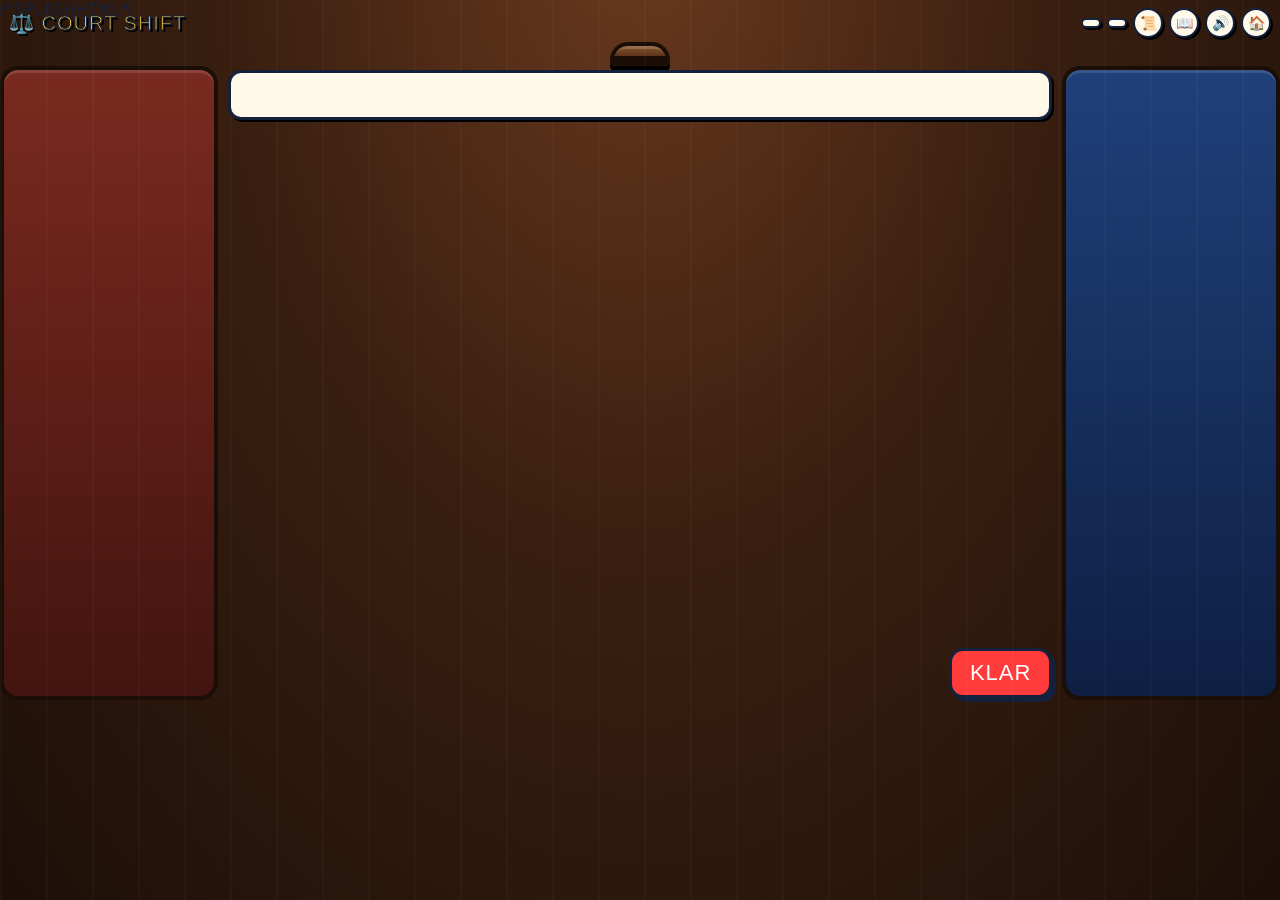
<file: src/game.html>
<!DOCTYPE html>
<html lang="sv">
<head>
<meta charset="utf-8">
<meta name="viewport" content="width=device-width,initial-scale=1,maximum-scale=1,user-scalable=no,viewport-fit=cover">
<title>COURT SHIFT DUEL</title>
<style>
/*FONTS*/
:root{--ink:#14213D;--gold:#FFD23F;--sun:#FFD23F;--red:#FF3B3B;--blue:#3D8BFF;--mint:#1FCB8B;--paper:#FFF9EA;--display:"Bangers",Impact,sans-serif;--body:"Rubik",system-ui,sans-serif;--mag:pointer}
*{box-sizing:border-box;margin:0;padding:0;-webkit-tap-highlight-color:transparent}
html,body{height:100%;overflow:hidden;font-family:var(--body);color:var(--ink);user-select:none;-webkit-user-select:none;touch-action:manipulation}
body{background:#120a06;display:flex;justify-content:center}
#app{position:relative;width:100%;max-width:480px;height:100%;display:flex;flex-direction:column;overflow:hidden;background:radial-gradient(ellipse at 50% -10%,#6b3a1f 0,#3a1f10 45%,#1c0f08 100%)}
#app:before{content:"";position:absolute;inset:0;pointer-events:none;background:repeating-linear-gradient(90deg,rgba(255,255,255,.025) 0 2px,transparent 2px 46px)}
.btn{font-family:var(--display);font-size:22px;letter-spacing:1px;background:var(--gold);color:var(--ink);border:3px solid var(--ink);border-radius:14px;box-shadow:4px 4px 0 var(--ink);padding:9px 18px;cursor:pointer}
.btn:active{transform:translate(3px,3px);box-shadow:1px 1px 0 var(--ink)}
.btn.red{background:var(--red);color:#fff}.btn.blue{background:var(--blue);color:#fff}.btn.mint{background:var(--mint)}.btn.sm{font-size:16px;padding:6px 12px}.btn.wh{background:#fff}
.btn[disabled]{opacity:.4;pointer-events:none}
/* top */
.top{position:relative;display:flex;align-items:center;gap:6px;padding:max(8px,env(safe-area-inset-top)) 9px 4px}
.logo{white-space:nowrap;font-family:var(--display);font-size:20px;color:var(--gold);letter-spacing:1px;-webkit-text-stroke:1px var(--ink);text-shadow:2px 2px 0 #000;flex:1}
.pill{font-weight:800;font-size:10.5px;padding:3px 8px;border:2px solid var(--ink);border-radius:99px;box-shadow:2px 2px 0 #000;white-space:nowrap;background:var(--paper)}
.pill.P{background:var(--red);color:#fff}.pill.D{background:var(--blue);color:#fff}
.ic{width:30px;height:30px;flex:none;border-radius:50%;border:2px solid var(--ink);background:var(--paper);font-size:14px;display:grid;place-items:center;box-shadow:2px 2px 0 #000;cursor:pointer}
.judge{position:relative;display:flex;gap:7px;align-items:center;margin:2px 9px 6px}
.ava{width:44px;height:44px;flex:none;border-radius:50%;border:3px solid var(--ink);overflow:hidden;background:var(--gold);box-shadow:2px 2px 0 #000}
.ava img{width:100%;height:100%;object-fit:cover;object-position:50% 20%}
.bubble{flex:1;background:var(--paper);border:3px solid var(--ink);border-radius:13px;padding:4px 9px;font-weight:600;font-size:12px;line-height:1.28;min-height:44px;box-shadow:2px 2px 0 #000;display:flex;flex-direction:column;justify-content:center}
.bubble b{font-size:9px;letter-spacing:.6px;color:var(--red);text-transform:uppercase}
/* board */
.board{position:relative;flex:1;min-height:0;display:grid;grid-template-columns:repeat(3,1fr);gap:6px;padding:0 8px}
.lane{position:relative;display:flex;flex-direction:column;border-radius:14px;background:linear-gradient(#5a341c,#3e2312);border:3px solid #1a0e06;box-shadow:inset 0 0 0 2px rgba(255,255,255,.06);overflow:hidden;min-height:0}
.lane.tgt{outline:3px dashed var(--gold);outline-offset:-3px;animation:lpulse .8s infinite alternate;cursor:pointer}
.lane.no{opacity:.55}
@keyframes lpulse{to{background:linear-gradient(#7a4a24,#4e2c16)}}
.zone{flex:1;display:grid;grid-template-columns:1fr 1fr;gap:4px;padding:5px;align-content:start;min-height:0}
.zone.opp{align-content:end}
.mid{background:var(--paper);border-top:3px solid var(--ink);border-bottom:3px solid var(--ink);padding:4px 3px;text-align:center}
.mid .nm{font-family:var(--display);font-size:15px;letter-spacing:.5px;line-height:1}
.mid .pw{display:flex;justify-content:center;align-items:center;gap:5px;margin-top:3px}
.pw span{min-width:30px;font-family:var(--display);font-size:19px;line-height:1.1;padding:0 5px;border:2px solid var(--ink);border-radius:8px;color:#fff}
.pw .P{background:var(--red)}.pw .D{background:var(--blue)}
.pw span.lead{transform:scale(1.18);box-shadow:0 0 0 3px var(--gold)}
.mid .st{font-size:9px;font-weight:800;text-transform:uppercase;margin-top:2px}
.mid .evb{margin-top:3px;font-size:9.5px;font-weight:700;background:var(--ink);color:var(--gold);border-radius:7px;padding:2px 3px;line-height:1.15}
.chip{position:relative;aspect-ratio:1;border-radius:9px;border:2px solid var(--ink);overflow:hidden;background:#fff;box-shadow:1px 2px 0 #000}
.chip img{width:100%;height:100%;object-fit:cover;object-position:50% 25%}
.chip .em{display:grid;place-items:center;height:100%;font-size:22px}
.chip .pv{position:absolute;right:-1px;bottom:-1px;min-width:19px;text-align:center;font-family:var(--display);font-size:14px;color:#fff;border:2px solid var(--ink);border-radius:7px 0 7px 0;padding:0 2px}
.chip.P .pv{background:var(--red)}.chip.D .pv{background:var(--blue)}
.chip.P{border-color:#7a1010}.chip.D{border-color:#0b3a8a}
.chip.struck{filter:grayscale(1) brightness(.7)}.chip.struck:after{content:"✖";position:absolute;inset:0;display:grid;place-items:center;color:var(--red);font-size:34px;font-weight:900;text-shadow:0 0 3px #fff}
.chip.pend{border-style:dashed;opacity:.85;cursor:pointer}
.chip.new{animation:cflip .5s ease both}
.chip.hit{animation:shake .4s}
@keyframes cflip{from{transform:rotateY(90deg) scale(1.3)}to{transform:none}}
@keyframes shake{25%{transform:translateX(-4px)}75%{transform:translateX(4px)}}
/* hand */
.handbar{display:flex;align-items:center;gap:8px;padding:6px 9px 2px}
.clock{font-family:var(--display);font-size:20px;color:var(--gold);letter-spacing:1px;text-shadow:2px 2px 0 #000;white-space:nowrap}
.hint{flex:1;color:#fff;font-size:11.5px;font-weight:700;line-height:1.2;opacity:.9}
.hand{display:flex;gap:7px;padding:5px 9px max(10px,env(safe-area-inset-bottom));overflow-x:auto;min-height:172px}
.card{position:relative;flex:0 0 112px;height:162px;border-radius:13px;border:3px solid var(--ink);background:var(--paper);box-shadow:3px 3px 0 #000;display:flex;flex-direction:column;overflow:hidden;cursor:pointer;transition:transform .15s}
.card.P{background:linear-gradient(#fff 0,#FFE3E3 100%)}.card.D{background:linear-gradient(#fff 0,#DCEBFF 100%)}
.card.sel{transform:translateY(-10px);box-shadow:0 0 0 4px var(--gold),3px 8px 0 #000}
.card.dis{opacity:.45}
.card .tyb{position:absolute;left:4px;top:42px;z-index:2;font-size:9px;font-weight:800;text-transform:uppercase;padding:1px 5px;border:2px solid var(--ink);border-radius:8px;color:var(--ink);white-space:nowrap;box-shadow:1px 1px 0 #000}
.card .ty{font-size:9px!important}
.chip .ti{position:absolute;left:-1px;top:-1px;width:17px;height:17px;display:grid;place-items:center;font-size:10px;border:2px solid var(--ink);border-radius:0 0 7px 0;z-index:2}
.mid .nm i{font-style:normal;margin-right:2px}
.legend{display:grid;grid-template-columns:1fr 1fr;gap:4px;text-align:left;font-size:11.5px;font-weight:700}.legend span{border:2px solid var(--ink);border-radius:8px;padding:2px 6px}
.card.react .cost{background:var(--gold);color:var(--ink)}
.hl{animation:hlp .8s infinite alternate;position:relative;z-index:5}
@keyframes hlp{from{box-shadow:0 0 0 3px #FFD23F,3px 3px 0 #000}to{box-shadow:0 0 0 7px #FFD23F,0 0 22px #FFD23F}}
.coach.forced{pointer-events:none}.coach.forced .btn{display:none}
.tgtrow{display:flex;gap:8px;flex-wrap:wrap;justify-content:center}
.tgt{width:96px;background:#fff;border:3px solid var(--ink);border-radius:12px;box-shadow:3px 3px 0 #000;padding:5px;cursor:pointer;font-size:11px;font-weight:700;line-height:1.2;text-align:center}
.tgt .a{height:64px;border-radius:8px;overflow:hidden;border:2px solid var(--ink);margin-bottom:4px;background:#eee}.tgt .a img{width:100%;height:100%;object-fit:cover;object-position:50% 25%}.tgt .a .em{font-size:34px;display:grid;place-items:center;height:100%}
.tgt{overflow-wrap:anywhere}.tgt .pw{display:inline-block;background:var(--ink);color:#fff;border-radius:8px;padding:0 6px;margin-top:3px}
.tip{display:flex;gap:8px;align-items:flex-start;background:#FFF6CC;border:3px solid var(--ink);border-radius:12px;padding:6px 8px;text-align:left;font-size:12.5px;font-weight:600}.tip img{width:40px;height:40px;border-radius:10px;border:2px solid var(--ink);flex:none}
.card .art{height:62px;flex:none;background:#fff;border-bottom:2px solid var(--ink)}
.card .art img{width:100%;height:100%;object-fit:cover;object-position:50% 25%}
.card .art .em{display:grid;place-items:center;height:100%;font-size:34px}
.card .cost,.card .pow{position:absolute;top:3px;width:26px;height:26px;border-radius:50%;border:2px solid var(--ink);display:grid;place-items:center;font-family:var(--display);font-size:16px;z-index:2}
.card .cost{left:3px;background:var(--gold)}.card .pow{right:3px;color:#fff}
.card.P .pow{background:var(--red)}.card.D .pow{background:var(--blue)}
.card .nm{font-weight:800;font-size:11px;line-height:1.1;text-align:center;padding:3px 3px 1px}
.card .kw{font-size:9.5px;font-weight:600;line-height:1.15;text-align:center;padding:0 4px;flex:1;overflow:hidden}
.card .ty{font-size:8.5px;font-weight:800;text-transform:uppercase;text-align:center;padding:2px;background:var(--ink);color:#fff;letter-spacing:.3px}
#rotate{display:none;position:fixed;inset:0;z-index:9999;background:#1c0f08;color:#fff;flex-direction:column;align-items:center;justify-content:center;gap:14px;text-align:center;padding:20px;font-family:var(--display);font-size:24px;letter-spacing:1px}
#rotate .ph{width:54px;height:90px;border:5px solid var(--gold);border-radius:12px;animation:rot 1.6s ease-in-out infinite}
@keyframes rot{0%,30%{transform:rotate(-90deg)}60%,100%{transform:rotate(0)}}
@media (orientation:landscape) and (max-height:520px) and (pointer:coarse){#rotate{display:flex}}
.drag{position:fixed;z-index:80;pointer-events:none;transform:translate(-50%,-60%) rotate(-4deg) scale(.9);opacity:.92}
/* overlays */
.ov{position:absolute;inset:0;z-index:30;background:rgba(8,6,4,.84);display:none;place-items:center;padding:14px}
.ov.show{display:grid}
.modal{background:var(--paper);border:4px solid var(--ink);border-radius:20px;box-shadow:7px 7px 0 #000;width:100%;max-width:420px;padding:14px;text-align:center;display:flex;flex-direction:column;gap:10px;animation:popin .28s cubic-bezier(.2,1.4,.4,1);max-height:100%;overflow-y:auto}
.modal>*{flex-shrink:0}
@keyframes popin{from{transform:scale(.4);opacity:0}to{transform:none;opacity:1}}
.badge{align-self:center;background:var(--ink);color:var(--gold);font-weight:800;font-size:11px;letter-spacing:1px;padding:4px 12px;border-radius:99px;text-transform:uppercase}
.mt{font-family:var(--display);font-size:30px;line-height:1;letter-spacing:1px}
.mp{font-size:13.5px;font-weight:600;line-height:1.4}
.say{background:#fff;border:3px solid var(--ink);border-radius:13px;padding:7px 9px;text-align:left;font-size:13px;font-weight:600;line-height:1.35;display:flex;gap:8px;align-items:flex-start}
.say b{display:block;font-size:10px;letter-spacing:.5px;color:var(--red);text-transform:uppercase}
.pi{width:42px;height:42px;flex:none;border-radius:50%;border:3px solid var(--ink);object-fit:cover;object-position:50% 20%}
.face{width:100px;height:100px;border-radius:20px;border:4px solid var(--ink);box-shadow:4px 4px 0 #000;object-fit:cover;background:#fff}
.row{display:flex;gap:8px;justify-content:center;flex-wrap:wrap;align-items:center}
.casecard,.choice{background:#fff;border:3px solid var(--ink);border-radius:13px;box-shadow:3px 3px 0 #000;padding:8px 10px;text-align:left;cursor:pointer;display:flex;gap:10px;align-items:center}
.casecard img{width:48px;height:48px;border-radius:11px;border:3px solid var(--ink);object-fit:cover}
.casecard b,.choice b{display:block;font-size:14px}.casecard span,.choice span{font-size:12px;font-weight:600;color:#555}
.casecard .st{margin-left:auto;font-size:12px;white-space:nowrap;text-align:right}
.note{background:#EEF4FF;border:2px dashed var(--blue);border-radius:12px;padding:9px;text-align:left;font-size:12.5px;line-height:1.4;font-weight:600}
.note b{color:var(--blue)}
.stats{background:#fff;border:3px solid var(--ink);border-radius:12px;padding:9px;text-align:left;font-size:13px;font-weight:600;line-height:1.55}
.stars{font-size:32px;letter-spacing:4px}
.title-big{font-family:var(--display);font-size:56px;line-height:.9;color:var(--gold);-webkit-text-stroke:2.5px var(--ink);text-shadow:5px 5px 0 #000;letter-spacing:2px}
.rank{display:inline-block;background:var(--ink);color:var(--gold);font-weight:800;font-size:12px;padding:4px 10px;border-radius:99px}
.doc{position:relative;background:#fff;border:2px solid #999;box-shadow:3px 3px 0 rgba(0,0,0,.25);padding:13px 13px 17px;text-align:left;font-family:Georgia,"Times New Roman",serif;color:#111;font-size:12.5px;line-height:1.45;overflow-wrap:anywhere}
.doc .dh{display:grid;grid-template-columns:1fr auto;gap:8px;border-bottom:2px solid #111;padding-bottom:6px;margin-bottom:6px}
.doc .dh b{font-size:12px;letter-spacing:.5px}.doc .dh span{text-align:right;font-weight:700;font-size:11.5px}
.doc .ds{font-weight:700;letter-spacing:1px;font-size:11px;margin:9px 0 2px;border-bottom:1px solid #ccc}
.doc ol{margin:2px 0 0 18px}
.doc .dsig{margin-top:12px;font-size:12px}.doc .dsig span{font-family:"Brush Script MT",cursive;font-size:22px;color:#1b3a8a}
.dstamp{position:absolute;right:10px;bottom:16px;transform:rotate(-14deg);font-family:var(--display);font-size:25px;letter-spacing:1px;border:4px solid;border-radius:10px;padding:2px 10px;opacity:.85}
.dstamp.g{color:#C81E1E;border-color:#C81E1E}.dstamp.n{color:#0b5fd0;border-color:#0b5fd0}
.stamp{position:absolute;left:50%;top:38%;z-index:45;transform:translate(-50%,-50%) scale(0) rotate(-10deg);font-family:var(--display);font-size:38px;color:var(--gold);-webkit-text-stroke:2px var(--ink);text-shadow:4px 4px 0 var(--ink);background:var(--red);border:4px solid var(--ink);border-radius:16px;padding:5px 16px;pointer-events:none;white-space:nowrap;transition:transform .22s cubic-bezier(.2,1.5,.4,1)}
.stamp.on{transform:translate(-50%,-50%) scale(1) rotate(-7deg)}.stamp.D{background:var(--blue);color:#fff}
.ticker{position:absolute;left:10px;right:10px;top:46%;z-index:40;pointer-events:none;display:flex;justify-content:center}
.ticker div{background:var(--ink);color:#fff;font-weight:700;font-size:13px;line-height:1.3;padding:8px 12px;border-radius:12px;border:3px solid var(--gold);box-shadow:4px 4px 0 #000;max-width:94%;text-align:center;animation:popin .25s}
.black{position:absolute;inset:0;z-index:50;background:#000;color:#fff;display:none;place-items:center;font-family:var(--display);font-size:34px;letter-spacing:2px;text-align:center;padding:20px}
.black.show{display:grid;animation:popin .5s}
.curtain{position:absolute;inset:0;z-index:55;display:none;flex-direction:column;align-items:center;justify-content:center;gap:16px;padding:24px;text-align:center;color:#fff}
.curtain.show{display:flex}.curtain.P{background:radial-gradient(#8B2E2E,#2a0808)}.curtain.D{background:radial-gradient(#1c4f9a,#06142e)}
.curtain .mt{color:#fff;font-size:40px}
.coach{position:absolute;left:10px;right:10px;z-index:42;display:none;gap:10px;align-items:flex-start;background:#fff;border:4px solid var(--ink);border-radius:16px;box-shadow:5px 5px 0 #000;padding:9px}
.coach.show{display:flex}
.coach img{width:50px;height:50px;border-radius:12px;border:3px solid var(--ink);flex:none}
.coach .ctx{font-size:12.5px;font-weight:600;line-height:1.35;flex:1}
.coach .ctx b{display:block;font-family:var(--display);font-size:16px;color:var(--red)}
.coach .btn{margin-top:5px;font-size:14px;padding:3px 12px}
.toast{position:absolute;left:50%;bottom:200px;transform:translateX(-50%);z-index:44;background:var(--ink);color:#fff;font-weight:700;font-size:12.5px;padding:7px 11px;border-radius:10px;opacity:0;transition:opacity .25s;pointer-events:none;width:max-content;max-width:90%;text-align:center}
.toast.on{opacity:1}
.cardbig{display:flex;justify-content:center}.cardbig .card{flex:0 0 150px;height:210px;transform:none}.cardbig .card .art{height:90px}.cardbig .card .kw{font-size:11px}.cardbig .card .nm{font-size:13px}
/* splash */
#splash{position:absolute;inset:0;z-index:60;overflow:hidden;cursor:pointer}
#splash.off{display:none}
.dawn{position:absolute;inset:0;background:#0B1433;transition:opacity .8s}
#splash.p2 .dawn{opacity:0;pointer-events:none}
.titlecard{position:absolute;inset:0;display:none;flex-direction:column;align-items:center;justify-content:center;gap:14px;padding:16px;overflow:hidden;background:radial-gradient(circle at 50% 32%,#FFF1A8 0,#FFC93C 22%,#FF8A1F 55%,#C8321E 100%)}
.titlecard:before{content:"";position:absolute;left:50%;top:32%;width:200vmax;height:200vmax;margin:-100vmax;background:repeating-conic-gradient(rgba(255,255,255,.22) 0 8deg,transparent 8deg 16deg);-webkit-mask:none;mask:none;animation:spin 80s linear infinite;pointer-events:none}
.titlecard>*{position:relative}
.titlecard .tsub{font-weight:800;font-size:15px;background:#fff;color:var(--ink);border:3px solid var(--ink);border-radius:12px;padding:6px 14px;box-shadow:3px 3px 0 var(--ink);text-align:center;transform:rotate(-1.5deg)}
.titlecard .tap{font-family:var(--display);font-size:24px;letter-spacing:2px;color:#fff;-webkit-text-stroke:1.5px var(--ink);paint-order:stroke fill;text-shadow:3px 3px 0 var(--ink);animation:tapp 1.1s ease-in-out infinite alternate;opacity:1}
@keyframes tapp{from{transform:scale(.94)}to{transform:scale(1.06)}}
#splash.p2 .titlecard{display:flex}
.tsub{color:#fff;font-weight:800;font-size:15px;text-align:center;text-shadow:1px 1px 0 #000}
.tap{color:#fff;font-weight:800;animation:blink 1.4s infinite}
.pz{position:absolute;inset:0;z-index:46;background:rgba(8,6,4,.88);display:none;align-items:center;justify-content:center;padding:14px}
.pz.show{display:flex}
.pzb{width:100%;max-width:400px;background:var(--paper);border:4px solid var(--ink);border-radius:20px;box-shadow:7px 7px 0 #000;padding:12px;display:flex;flex-direction:column;gap:9px;text-align:center;animation:popin .25s}
.pzh{display:flex;gap:9px;align-items:center;text-align:left}.pzh .art{width:54px;height:54px;flex:none;border-radius:12px;border:3px solid var(--ink);overflow:hidden;background:#fff}.pzh .art img{width:100%;height:100%;object-fit:cover}.pzh .art .em{font-size:30px;display:grid;place-items:center;height:100%}
.pzh b{display:block;font-family:var(--display);font-size:21px;letter-spacing:.5px;line-height:1}.pzh span{font-size:12px;font-weight:700;opacity:.75}
.pzt{height:10px;border:2px solid var(--ink);border-radius:9px;overflow:hidden;background:#fff}.pzt i{display:block;height:100%;background:linear-gradient(90deg,var(--red),var(--gold));transform-origin:left}
.pzq{font-size:14px;font-weight:700;line-height:1.35}
.sent{font-size:15px;font-weight:600;line-height:1.7;background:#fff;border:2px solid var(--ink);border-radius:12px;padding:8px}
.sent.tapme span{display:inline-block;padding:0 3px;margin:1px;border-radius:6px;cursor:pointer;background:#FFF4C2;border:1px solid #e8d38a}
.sent.tapme span:active{background:var(--gold)}
.opts{display:grid;grid-template-columns:1fr 1fr;gap:8px}
.opt{font-size:30px;letter-spacing:3px;background:#fff;border:3px solid var(--ink);border-radius:12px;padding:8px 0;cursor:pointer;box-shadow:3px 3px 0 #000}
.opt:active{transform:translate(2px,2px)}
.target{font-size:38px;letter-spacing:5px;background:var(--ink);color:#fff;border-radius:12px;padding:6px}
.slots{display:flex;gap:5px;justify-content:center}.slots i{width:34px;height:40px;border:3px solid var(--ink);border-radius:8px;background:#fff;font-family:var(--display);font-size:24px;font-style:normal;display:grid;place-items:center}
.tiles{display:flex;gap:6px;justify-content:center;flex-wrap:wrap;min-height:52px}
.tile{width:42px;height:46px;border:3px solid var(--ink);border-radius:9px;background:var(--gold);font-family:var(--display);font-size:26px;display:grid;place-items:center;cursor:pointer;box-shadow:2px 3px 0 #000;animation:drop .45s cubic-bezier(.3,1.4,.5,1) both}
.tile.used{visibility:hidden}
.opt.sm{font-size:22px;letter-spacing:1px;font-family:var(--display)}
.tl{display:flex;flex-direction:column;gap:6px}
.tli{position:relative;background:#fff;border:3px solid var(--ink);border-radius:11px;padding:7px 34px 7px 9px;text-align:left;font-size:13.5px;font-weight:600;cursor:pointer;box-shadow:2px 2px 0 #000}
.tli b{font-family:var(--display);font-size:17px;color:var(--red);margin-right:4px}
.tli span{position:absolute;right:6px;top:50%;transform:translateY(-50%);width:22px;height:22px;border-radius:50%;display:grid;place-items:center;font-family:var(--display);font-size:15px}
.tli.on{background:#D7F7E8}.tli.on span{background:#0B7A55;color:#fff}
.grid4{display:grid;grid-template-columns:repeat(4,1fr);gap:6px}
.gc{background:#fff;border:3px solid var(--ink);border-radius:11px;font-size:30px;padding:6px 0;cursor:pointer;box-shadow:2px 2px 0 #000}
.grid4.small .gc{font-size:22px;padding:3px 0;cursor:default}
.gc.on{background:var(--gold)}
@keyframes drop{from{transform:translateY(-160px) rotate(-20deg);opacity:0}to{transform:none;opacity:1}}
.pzr{font-family:var(--display);font-size:30px;letter-spacing:1px}.pzr.ok{color:#0B7A55}.pzr.bad{color:var(--red)}.pzr.gold{color:#C98A00;text-shadow:0 0 12px rgba(255,200,0,.6)}.pzr.mid{color:#B85F00}.pzr.ok.mid{color:#3C7A2A}
.vstamp{font-family:var(--display);font-size:54px;letter-spacing:2px;border:6px solid;border-radius:16px;padding:4px 18px;transform:rotate(-6deg);align-self:center;animation:popin .4s}
.vstamp.g{color:#C81E1E;border-color:#C81E1E}.vstamp.n{color:#0b5fd0;border-color:#0b5fd0}
.vrows{display:flex;flex-direction:column;gap:5px}.vrows div{display:flex;justify-content:space-between;align-items:center;background:#fff;border:3px solid var(--ink);border-radius:10px;padding:5px 9px;font-weight:800;font-size:14px}
.vrows .ok{color:#C81E1E}.vrows .no{color:#0b5fd0}
.reqs{display:flex;flex-direction:column;gap:5px;text-align:left}.reqs div{background:#fff;border:2px solid var(--ink);border-radius:10px;padding:5px 8px;font-size:12.5px;font-weight:600}.reqs b{font-family:var(--display);font-size:15px;letter-spacing:.5px;margin-right:4px}
.link{background:none;border:none;font-weight:800;font-size:13px;color:var(--ink);text-decoration:underline;cursor:pointer}

/* ===== MENU ===== */
#menu{position:absolute;inset:0;z-index:25;display:none;flex-direction:column;align-items:center;justify-content:center;gap:10px;padding:18px 16px;overflow:hidden;background:radial-gradient(circle at 50% 30%,#FFF1A8 0,#FFC93C 22%,#FF8A1F 55%,#C8321E 100%)}
#menu.show{display:flex}
#menu:before{content:"";position:absolute;left:50%;top:30%;width:200vmax;height:200vmax;margin:-100vmax;background:repeating-conic-gradient(rgba(255,255,255,.22) 0 8deg,transparent 8deg 16deg);animation:spin 80s linear infinite;pointer-events:none}
#menu>*:not(.marthur){position:relative}
.mhero,.mside{display:flex;flex-direction:column;align-items:center;gap:10px}.mside{width:100%;max-width:320px}
@keyframes spin{to{transform:rotate(360deg)}}
.presents{font-weight:800;font-size:10.5px;letter-spacing:2.5px;color:var(--ink);background:rgba(255,255,255,.7);border:2px solid var(--ink);border-radius:99px;padding:3px 11px}
.coinwrap{perspective:900px;height:178px;display:flex;flex-direction:column;align-items:center}
.coin{width:150px;height:150px;position:relative;transform-style:preserve-3d;animation:coinspin 6s cubic-bezier(.65,0,.35,1) infinite}
@keyframes coinspin{0%,22%{transform:rotateY(0)}42%,72%{transform:rotateY(540deg)}92%,100%{transform:rotateY(1080deg)}}
.cf{position:absolute;inset:0;border-radius:50%;backface-visibility:hidden;-webkit-backface-visibility:hidden;overflow:hidden;border:7px solid #FFD23F;box-shadow:0 0 0 4px var(--ink),inset 0 0 0 5px var(--ink)}
.cf img{width:100%;height:100%;object-fit:cover;object-position:50% 20%}
.cf.P{background:var(--red)}.cf.D{background:var(--blue);transform:rotateY(180deg)}
.cf b{position:absolute;left:0;right:0;bottom:0;padding:3px 0 9px;text-align:center;font-family:var(--display);font-size:17px;letter-spacing:1.5px;color:#fff;background:var(--ink);z-index:1}.cf.P b{color:#FF8A8A}.cf.D b{color:#9CC4FF}
.cf:after{content:"";position:absolute;inset:0;border-radius:50%;background:linear-gradient(120deg,rgba(255,255,255,.45) 0,transparent 35%)}
.coinsh{width:110px;height:14px;border-radius:50%;background:rgba(0,0,0,.28);margin-top:10px;animation:coinsh 6s cubic-bezier(.65,0,.35,1) infinite}
@keyframes coinsh{0%,22%,42%,72%,92%,100%{transform:scaleX(1)}32%,82%{transform:scaleX(.55)}}
.cslogo{display:flex;flex-direction:column;align-items:center;margin-top:-4px}
.cslogo .l1{font-family:var(--display);font-size:66px;line-height:.9;letter-spacing:3px;color:var(--gold);-webkit-text-stroke:3px var(--ink);paint-order:stroke fill;text-shadow:5px 5px 0 var(--ink);transform:rotate(-4deg)}
.cslogo .l2{display:flex;align-items:center;gap:8px;margin-top:-2px;background:linear-gradient(100deg,var(--red) 0 50%,var(--blue) 50% 100%);border:4px solid var(--ink);border-radius:14px;padding:0 16px;box-shadow:5px 5px 0 var(--ink);transform:rotate(-4deg) skewX(-8deg)}
.cslogo .l2 span{font-family:var(--display);font-size:56px;line-height:1.05;letter-spacing:4px;color:#fff;-webkit-text-stroke:2.5px var(--ink);paint-order:stroke fill;text-shadow:3px 3px 0 var(--ink)}
.cslogo .l2 i{font-style:normal;font-family:var(--display);font-size:30px;color:var(--gold);-webkit-text-stroke:1.5px var(--ink);paint-order:stroke fill;animation:nudge 1.2s ease-in-out infinite alternate}
@keyframes nudge{to{transform:translateX(4px)}}
.cslogo .dl{margin-top:9px;font-family:var(--display);font-size:17px;letter-spacing:5px;background:var(--ink);color:var(--gold);padding:2px 16px;border-radius:8px;transform:rotate(-2deg)}
.mbtns{display:flex;flex-direction:column;gap:9px;width:100%;max-width:300px;margin-top:4px}
.mbtns .btn{font-size:24px;padding:10px}
.mbtns .btn.soon{position:relative;opacity:1;background:#9aa3b5;color:#e9ecf2;box-shadow:4px 4px 0 var(--ink)}
.mbtns .btn.soon small{position:absolute;right:-8px;top:-12px;font-size:13px;letter-spacing:1px;background:var(--gold);color:var(--ink);border:3px solid var(--ink);border-radius:8px;padding:1px 8px;transform:rotate(6deg);filter:none}
.mrow{display:flex;gap:7px;justify-content:center;flex-wrap:wrap}
.marthur{position:absolute;right:10px;bottom:10px;display:flex;align-items:flex-end;gap:6px;pointer-events:none}
.marthur img{width:74px;height:74px;border-radius:50%;border:3px solid var(--ink);background:#fff;box-shadow:3px 3px 0 #000;object-fit:cover;animation:bob 2.4s ease-in-out infinite}
.marthur span{background:#fff;border:3px solid var(--ink);border-radius:12px 12px 2px 12px;padding:5px 8px;font-size:11.5px;font-weight:700;max-width:150px;box-shadow:2px 2px 0 #000;margin-bottom:30px}
@keyframes bob{50%{transform:translateY(-5px)}}
@media (max-width:899px),(max-aspect-ratio:1/1){.marthur{position:static;align-self:center;margin-top:2px}.marthur span{margin-bottom:22px}}
@media (max-height:780px){.marthur{display:none}.coinwrap{height:150px}.coin{width:124px;height:124px}.cslogo .l1{font-size:54px}.cslogo .l2 span{font-size:46px}}
/* ===== COURTROOM (tablet/PC) ===== */
@media (min-width:900px) and (min-aspect-ratio:1/1) and (max-height:820px){
 .bench{padding:5px 18px 0!important;gap:10px!important}.seat{padding-bottom:5px!important;gap:2px!important}.seat img{width:42px!important;height:42px!important}.seat.j img{width:58px!important;height:58px!important}.seat i{display:none!important}
 .card{flex-basis:118px!important;height:150px!important}.hand{min-height:160px!important}.card .kw{font-size:10px}
 .desk{gap:5px!important;padding:8px!important}.desk .nm{font-size:16px!important}.desk .acc img{width:40px!important;height:40px!important}.desk .table{display:none!important}
 .zone{grid-template-columns:repeat(4,minmax(0,60px))!important}
 .judge{margin:3px 0!important}.bubble{font-size:12.5px!important;min-height:40px!important}
}
@media (min-width:700px) and (max-aspect-ratio:1/1){
 #app{max-width:1000px;display:grid;grid-template-columns:1fr 1fr;grid-template-rows:auto auto auto auto 1fr auto auto;grid-template-areas:"top top" "bench bench" "deskP deskD" "say say" "board board" "bar bar" "hand hand";column-gap:10px}
 .top{grid-area:top}.judge{grid-area:say;margin:6px 10px}.judge .ava{display:none}.board{grid-area:board}.handbar{grid-area:bar}.hand{grid-area:hand;justify-content:center;flex-wrap:wrap;overflow:visible}
 .card{flex-basis:128px;height:182px}.bubble{font-size:14px}
 .bench{grid-area:bench;display:flex!important;justify-content:center;gap:12px;margin:0 auto;padding:8px 20px 0;background:linear-gradient(#8a5530,#5b3218);border:4px solid #1a0e06;border-bottom-width:9px;border-radius:16px 16px 6px 6px}
 .seat{display:flex;flex-direction:column;align-items:center;gap:3px;padding-bottom:7px}.seat img{width:60px;height:60px;border-radius:50%;border:3px solid var(--ink);background:#fff;object-fit:cover;object-position:50% 20%}
 .seat.j img{width:80px;height:80px;border-color:var(--gold)}.seat b{font-size:10px;font-weight:800;background:var(--paper);border:2px solid var(--ink);border-radius:6px;padding:1px 6px}.seat i{display:none}
 .desk{display:flex!important;flex-direction:row;flex-wrap:wrap;align-items:center;gap:8px;margin:8px 10px 0;padding:8px 10px;border-radius:14px;border:3px solid #1a0e06}
 .desk.P{grid-area:deskP;background:linear-gradient(#7a2a20,#43140f)}.desk.D{grid-area:deskD;background:linear-gradient(#20407a,#0e1f43)}
 .desk .big{width:66px;height:66px;border-radius:50%;border:3px solid var(--ink);overflow:hidden;background:#fff;order:-1}.desk .big img{width:100%;height:100%;object-fit:cover;object-position:50% 20%}
 .desk .nm{font-family:var(--display);font-size:18px;color:#fff;text-shadow:2px 2px 0 #000}.desk .rl{display:none}.desk .table{display:none}
 .desk .you{font-family:var(--display);font-size:14px;background:var(--gold);border:2px solid var(--ink);border-radius:8px;padding:0 8px}.desk .you.opp{background:#fff}
 .desk .acc{display:flex;align-items:center;gap:6px}.desk .acc img{width:38px;height:38px;border-radius:50%;border:2px solid var(--ink);background:#fff}.desk .acc span{font-size:10.5px;font-weight:700;color:#fff}
}
.bench,.desk{display:none}
@media (min-width:900px) and (min-aspect-ratio:1/1){
 #app{max-width:1440px;display:grid;grid-template-columns:clamp(150px,17vw,250px) 1fr clamp(150px,17vw,250px);grid-template-rows:auto auto auto 1fr auto auto;
  grid-template-areas:"top top top" "bench bench bench" "deskP say deskD" "deskP board deskD" "deskP bar deskD" "hand hand hand";column-gap:10px}
 .top{grid-area:top}.judge{grid-area:say;margin:4px 0 6px}.judge .ava{display:none}.board{grid-area:board;padding:0}.handbar{grid-area:bar;padding:6px 0 2px}
 .hand{grid-area:hand;justify-content:center;overflow:visible;min-height:200px}
 .card{flex-basis:132px;height:188px}
 .bubble{font-size:14px;min-height:50px}
 .zone{grid-template-columns:repeat(4,minmax(0,82px));justify-content:center}
 .bench{grid-area:bench;display:flex;justify-content:center;align-items:flex-end;gap:14px;margin:0 auto;padding:10px 26px 0;background:linear-gradient(#8a5530,#5b3218);border:4px solid #1a0e06;border-bottom-width:10px;border-radius:18px 18px 6px 6px;box-shadow:0 6px 0 #000,inset 0 3px 0 rgba(255,255,255,.15)}
 .seat{display:flex;flex-direction:column;align-items:center;gap:4px;padding-bottom:8px}
 .seat img{width:70px;height:70px;border-radius:50%;border:3px solid var(--ink);background:#fff;object-fit:cover;object-position:50% 20%;box-shadow:2px 3px 0 #000}
 .seat.j img{width:96px;height:96px;border-color:var(--gold);box-shadow:0 0 0 3px var(--ink),3px 4px 0 #000}
 .seat b{font-size:10.5px;font-weight:800;background:var(--paper);border:2px solid var(--ink);border-radius:6px;padding:1px 7px;white-space:nowrap}
 .seat i{font-style:normal;font-size:9px;font-weight:800;color:#FFE7A8;text-transform:uppercase;letter-spacing:.8px}
 .desk{display:flex;flex-direction:column;align-items:center;justify-content:center;gap:8px;border-radius:18px;padding:14px 10px;border:4px solid #1a0e06;box-shadow:inset 0 3px 0 rgba(255,255,255,.12)}
 .desk.P{grid-area:deskP;background:linear-gradient(#7a2a20,#43140f)}.desk.D{grid-area:deskD;background:linear-gradient(#20407a,#0e1f43)}
 .desk .big{width:min(170px,90%,22vh);flex-shrink:0;aspect-ratio:1;border-radius:50%;border:5px solid var(--ink);background:#fff;overflow:hidden;box-shadow:4px 5px 0 #000;transition:transform .2s}
 .desk .big img{width:100%;height:100%;object-fit:cover;object-position:50% 20%}
 .desk.talk .big{transform:scale(1.07) rotate(-2deg)}
 .desk .nm{font-family:var(--display);font-size:19px;letter-spacing:.5px;color:#fff;text-align:center;line-height:1;text-shadow:2px 2px 0 #000}
 .desk .rl{font-size:10.5px;font-weight:800;color:#FFE7A8;text-transform:uppercase;letter-spacing:1px;text-align:center}
 .desk .you{font-family:var(--display);font-size:17px;letter-spacing:1px;background:var(--gold);color:var(--ink);border:3px solid var(--ink);border-radius:10px;padding:1px 12px;box-shadow:2px 2px 0 #000}
 .desk .you.opp{background:#fff}
 .desk .acc{display:flex;align-items:center;gap:8px;background:rgba(255,255,255,.12);border-radius:12px;padding:6px 8px;margin-top:4px}
 .desk .acc img{width:54px;height:54px;border-radius:50%;border:3px solid var(--ink);background:#fff;object-fit:cover}
 .desk .acc span{font-size:11px;font-weight:700;color:#fff;line-height:1.25}
 .desk .table{width:100%;height:16px;border-radius:6px;background:#2a170b;border:3px solid #000;margin-top:6px}
 #menu{flex-direction:row;gap:70px}.mside{max-width:360px}.mbtns{max-width:none}
 .coinwrap{height:250px}.coin{width:220px;height:220px}.coinsh{width:160px}
 .cslogo .l1{font-size:92px}.cslogo .l2 span{font-size:78px}
 .marthur img{width:100px;height:100px}.marthur span{font-size:14px;max-width:220px}
 .toast{bottom:240px}
}
/*SPLASHCSS*/
</style>
</head>
<body>
<div id="app">
 <div class="top"><div class="logo">⚖️ COURT SHIFT</div><span class="pill" id="turnP"></span><span class="pill" id="roleP"></span>
  <div class="ic" id="gbBtn">📜</div><div class="ic" id="noteBtn">📖</div><div class="ic" id="musBtn">🔊</div><div class="ic" id="homeBtn">🏠</div></div>
 <div class="bench" id="bench"></div>
 <div class="desk P" id="deskP"></div>
 <div class="desk D" id="deskD"></div>
 <div class="judge"><div class="ava"><img id="judgeImg" alt=""></div><div class="bubble"><b id="jname"></b><span id="say"></span></div><div class="ava" style="background:#fff"><img id="accImg" alt=""></div></div>
 <div class="board" id="board"></div>
 <div class="handbar"><span class="clock" id="clock"></span><span class="hint" id="hint"></span><button class="btn red" id="goBtn">KLAR</button></div>
 <div class="hand" id="hand"></div>
 <div id="menu"></div>
 <div id="rotate"><div class="ph"></div><div id="rotT">Vrid telefonen till stående läge</div></div>
 <div class="ticker" id="ticker"></div>
 <div class="toast" id="toast"></div>
 <div class="stamp" id="stamp"></div>
 <div class="coach" id="coach"><img id="coachImg" alt=""><div class="ctx"><b>Arthur C. Bara</b><span id="coachT"></span><br><button class="btn mint" id="coachOk">OK!</button></div></div>
 <div class="pz" id="pz"><div class="pzb" id="pzb"></div></div>
 <div class="ov" id="ov"><div class="modal" id="modal"></div></div>
 <div class="curtain" id="curtain"></div>
 <div class="black" id="black"></div>
 <div id="splash">
  /*SPLASHHTML*/
  <div class="titlecard"><div class="presents" id="tpres"></div><div class="coinwrap"><div class="coin"><div class="cf P"><img id="tcP" alt=""><b id="tlP"></b></div><div class="cf D"><img id="tcD" alt=""><b id="tlD"></b></div></div><div class="coinsh"></div></div><div class="cslogo"><div class="l1">COURT</div><div class="l2"><i>⇄</i><span>SHIFT</span><i>⇄</i></div><div class="dl">DUEL</div></div><div class="tsub" id="tsub"></div><p class="tap" id="taptxt"></p></div>
 </div>
</div>
<script>
let save={};try{save=JSON.parse(localStorage.getItem("courtshiftduel")||"{}")}catch(e){}
const store=()=>{try{localStorage.setItem("courtshiftduel",JSON.stringify(save))}catch(e){}};
/*AUDIO*/
/*ASSETS*/
/*ENGINE*/
/*NOTES*/
let LANG=save.lang||((navigator.languages&&navigator.languages[0]||navigator.language||"en").toLowerCase().startsWith("sv")?"sv":"en");
const S=(sv,en)=>LANG==="sv"?sv:en;
const tx=a=>a?a[LANG==="sv"?0:1]:"";
const $=id=>document.getElementById(id);
const pick=a=>a[Math.floor(Math.random()*a.length)];
const note=k=>`<div class="note">${tx(NOTES[k])}</div>`;
const img=(src,cls)=>`<img class="${cls||"pi"}" src="${src}" alt="">`;
const sayBox=(src,name,text)=>`<div class="say">${src.startsWith("data:")?img(src):`<span style="font-size:28px">${src}</span>`}<div><b>${name}</b>${text}</div></div>`;
const who=c=>LANG==="sv"?c.who:c.whoEn;
const SIDE={P:()=>S("Åklagaren","The prosecution"),D:()=>S("Försvaret","The defense")};
const ROLEN={P:()=>S("Kammaråklagare Alexander Granit","Prosecutor Alexander Granit"),D:()=>S("Advokat Daniel Filur","Defense counsel Daniel Filur")};
const RANKS=[[0,"Notarie","Court clerk"],[800,"Biträdande jurist","Associate"],[2000,"Advokat","Advocate"],[4000,"Delägare","Partner"],[7000,"Justitieråd","Supreme Court Justice"]];
const rankOf=xp=>RANKS.filter(r=>xp>=r[0]).pop();
let C=null,G=null,UI={sel:-1,planner:null,queue:[],busy:true,tut:false,seen:{}};
function sfxp(k){try{sfx[k]&&sfx[k](5)}catch(e){}}
function gavel(){try{tone(150,0,.12,"square",.16,60);tone(120,.14,.12,"square",.14,50);hiss(.08,.15,900)}catch(e){}}
/* fit the phone layout to short screens by zooming the whole app */
function fitApp(){const a=$("app");if(!a)return;const w=innerWidth,h=innerHeight;let z=1;
 if(w<700&&h>=w){z=Math.min(1,h/730,w/372);z=Math.max(.62,Math.round(z*100)/100)}
 window.APPZ=z;a.style.zoom=z===1?"":z;a.style.height=z===1?"":(h/z)+"px";a.style.width=z===1?"":(w/z)+"px";a.style.maxWidth=z===1?"":"none";
 const rt=document.getElementById("rotT");if(rt)rt.textContent=typeof S==="function"?S("Vrid telefonen till stående läge","Turn your phone to portrait"):"";}
addEventListener("resize",fitApp);addEventListener("orientationchange",()=>setTimeout(fitApp,200));setTimeout(fitApp,0);
function dingdong(){try{tone(660,0,.9,"sine",.5);tone(1320,0,.5,"triangle",.12);tone(523,.42,1.2,"sine",.5);tone(1046,.42,.7,"triangle",.12)}catch(e){}}
function say(t){$("say").innerHTML=t}
function stamp(t,s){const e=$("stamp");e.textContent=t;e.className="stamp on "+(s||"");gavel();try{navigator.vibrate&&navigator.vibrate(30)}catch(x){}setTimeout(()=>e.className="stamp "+(s||""),900)}
function toast(t){const e=$("toast");e.textContent=t;e.classList.add("on");clearTimeout(toast.h);toast.h=setTimeout(()=>e.classList.remove("on"),2200)}
function modal(h){$("modal").innerHTML=h;$("ov").classList.add("show");$("modal").scrollTop=0}
function closeModal(){$("ov").classList.remove("show")}
const humanSeats=()=>G.mode==="hot"?["A","B"]:["A"];
const seatName=s=>G.mode==="hot"?S("Spelare ","Player ")+(s==="A"?"1":"2"):(s==="A"?S("Du","You"):S("Datorn","Computer"));
const myRole=()=>UI.planner||G.seat.A;
/* ===== CARD VISUALS ===== */
function artOf(c){if(c.id==="arthur")return img(ARTHUR,"");if(c.side==="P"&&c.face>=0&&WF[C.id])return img(WF[C.id][c.face],"");if(EI[c.id])return img(EI[c.id],"");
 if(EI["ta_"+c.ty])return img(EI["ta_"+c.ty],"");if(c.kw==="obj")return img(EI.sp_obj,"");if(c.kw==="ovr")return img(EI.sp_ovr,"");
 const em={sakk:"🧑‍🔬",helhet:"🧩",tvivel:"🤔",alibi:"🏖️"}[c.id]||c.icon||"⚖️";return `<div class="em">${em}</div>`}
const LANEC=[["#FF8A1F","🔨"],["#9B5CFF","🧍"],["#16B88A","💭"]];
const TYI={VIT:["🗣️","#FFD23F"],TEK:["🔬","#4FD1F5"],OMS:["🧩","#FF8AC6"],TRO:["🎯","#FFD23F","VIT"],MET:["🧪","#4FD1F5","TEK"],ALT:["🔀","#FF8AC6","OMS"],GEN:["⚖️","#E4E4E4"],SP:["⚡","#FFD23F"]};
function tyBadge(c){const t=TYI[c.ty]||TYI.GEN;if(c.id==="arthur")return `<div class="tyb" style="background:#C9A46A">🕵️ ${S("DETEKTIV","DETECTIVE")}</div>`;const m=/^(strike|debuff)(VIT|TEK|OMS)$/.exec(c.kw||"");const lbl=m?(m[1]==="strike"?S("fäller ","breaks "):"−2 ")+TYI[m[2]][0]:t[2]?S("argument","argument"):tx(TYN[c.ty]);return `<div class="tyb" style="background:${t[1]}">${t[0]} ${lbl}</div>`}
function laneBar(c){if(isReact(c))return `<div class="ty" style="background:var(--gold);color:var(--ink)">⚡ ${S("REAKTION","REACTION")}</div>`;if(c.lane>=0){const L=LANEC[c.lane];return `<div class="ty" style="background:${L[0]};color:#fff;text-shadow:1px 1px 0 #000">${L[1]} ${S("BARA","ONLY")} ${tx(REKN[c.lane])}</div>`}return `<div class="ty">★ ${S("VALFRI BANA","ANY LANE")}</div>`}
const TYN={VIT:["Vittne","Witness"],TEK:["Teknisk","Technical"],OMS:["Omständighet","Circumstance"],TRO:["Trovärdighet","Credibility"],MET:["Metodkritik","Method"],ALT:["Alternativ förklaring","Alternative"],GEN:["Allmänt","General"],SP:["Specialkort","Special"]};
function cardHTML(c,i,cls){const kw=tx(KW[c.kw])||"";const pw=c.kw==="osaker"?(c.pow-2)+"–"+(c.pow+2):c.pow;
 const rx=isReact(c);return `<div class="card ${c.side} ${cls||""} ${rx?"react":""}" data-i="${i}"><div class="cost">${rx?"⚡":c.cost}</div>${rx?"":`<div class="pow">${pw}</div>`}<div class="art">${artOf(c)}</div>${tyBadge(c)}<div class="nm">${tx(c.name)}</div><div class="kw">${kw||tx(c.text)}</div>${laneBar(c)}</div>`}
function chipHTML(x,s,extra){const c=x.c,t=TYI[c.ty]||TYI.GEN;return `<div class="chip ${s} ${x.struck?"struck":""} ${extra||""}" data-uid="${c.uid||""}"><div class="ti" style="background:${t[1]}">${t[0]}</div>${artOf(c)}<div class="pv">${x.pow}</div></div>`}
/* ===== RENDER ===== */
function seatHTML(img,name,role,cls){return `<div class="seat ${cls||""}"><img src="${img}" alt=""><b>${name}</b><i>${role}</i></div>`}
function buildCourt(){const J=S("Nämndeman","Lay judge");
 $("bench").innerHTML=seatHTML(CF.kaffe,"Kaffe",J)+seatHTML(CF.nyfiken,"Nyfiken",J)+seatHTML(CF.judge,"Sven Uggla",S("Rådman · ordförande","Judge · presiding"),"j")+seatHTML(CF.notary,S("Notarien","The clerk"),S("Tingsnotarie","Court clerk"))+seatHTML(CF.noggrann,"Noggrann",J);
 $("deskP").innerHTML=`<span class="you" id="youP"></span><div class="big"><img id="faceP" src="${CF.granit}" alt=""></div><div class="nm">Alexander Granit</div><div class="rl">${S("Kammaråklagare","Senior prosecutor")}</div><div class="table"></div>`;
 $("deskD").innerHTML=`<span class="you" id="youD"></span><div class="big"><img id="faceD" src="${CF.filur}" alt=""></div><div class="nm">Daniel Filur</div><div class="rl">${S("Advokat · offentlig försvarare","Defense counsel")}</div><div class="acc"><img src="${PORTRAITS[C.id]}" alt=""><span>${who(C)}<br><span style="opacity:.75">${S("Tilltalad","Defendant")}</span></span></div><div class="table"></div>`}
function syncDesks(){if(!G||!$("youP"))return;["P","D"].forEach(r=>{const el=$("you"+r),sd=seatOf(G,r);if(!el)return;
 el.textContent=G.mode==="hot"?seatName(sd):(sd==="A"?S("DU","YOU"):S("DATORN","COMPUTER"));el.className="you"+(G.mode==="ai"&&sd!=="A"?" opp":"")})}
function setFace(r,k,ms){const im=$("face"+r);if(!im)return;const base=r==="P"?"granit":"filur";im.src=CF[base+(k||"")]||CF[base];const d=$("desk"+r);d.classList.add("talk");clearTimeout(im._t);im._t=setTimeout(()=>{im.src=CF[base];d.classList.remove("talk")},ms||1800)}
function render(){if(!G)return;syncDesks();const me=myRole(),them=opp(me);
 $("jname").textContent=S("Rådman Sven Uggla, ordförande","Judge Sven Uggla presiding");
 $("turnP").textContent=S("Runda ","Round ")+G.turn+"/"+TURNS;$("roleP").textContent=me==="P"?S("ÅKLAGARE","PROSECUTOR"):S("FÖRSVAR","DEFENSE");$("roleP").className="pill "+me;
 $("accImg").src=PORTRAITS[C.id];
 const selC=UI.sel>=0?G.hand[me][UI.sel]:null;
 $("board").innerHTML=[0,1,2].map(l=>{const L=G.lanes[l],pp=power(G,"P",l),dp=power(G,"D",l),lead=pp>dp?"P":"D";
  const ok=selC&&canPlace(G,me,selC,l),pend=G.pend[me].map((p,k)=>[p,k]).filter(([p])=>p.l===l);
  const opps=L[them].map(x=>chipHTML(x,them,x.turn===G.lastRev?"new":"")).join("");
  const mine=L[me].map(x=>chipHTML(x,me,x.turn===G.lastRev?"new":"")).join("")+pend.map(([p,k])=>`<div class="chip ${me} pend" onclick="unplaceUI(${k})">${artOf(p.c)}<div class="pv">${p.c.pow}</div></div>`).join("");
  const ev=L.ev?EVENTS2.find(e=>e[0]===L.ev):null;
  return `<div class="lane ${selC?(ok?"tgt":"no"):""}" data-l="${l}" onclick="tapLane(${l})"><div class="zone opp">${opps}</div>
  <div class="mid" style="box-shadow:inset 0 6px 0 ${LANEC[l][0]}"><div class="nm" style="padding-top:3px"><i>${LANEC[l][1]}</i>${tx(REKN[l])}</div><div class="pw"><span class="P ${lead==="P"?"lead":""}">${pp}</span><span class="D ${lead==="D"?"lead":""}">${dp}</span></div>
  <div class="st" style="color:${lead==="P"?"#C81E1E":"#0b5fd0"}">${lead==="P"?S("Styrkt","Proven"):S("Tvivel","Doubt")}</div>${ev?`<div class="evb">${tx(ev[1])}</div>`:""}</div>
  <div class="zone">${mine}</div></div>`}).join("");
 const left=energy(G)-spent(G,me);$("clock").textContent=`⏱ ${left}/${energy(G)}`;
 const h=G.hand[me];$("hand").innerHTML=h.map((c,i)=>cardHTML(c,i,(UI.sel===i?"sel":"")+(c.cost>left?" dis":"")+(UI.glow===i?" hl":""))).join("")||`<div class="hint" style="padding:20px">${S("Inga kort på handen.","No cards in hand.")}</div>`;
 $("hint").textContent=UI.busy?"":selC?S("Tryck på ett rekvisit (bana) ↑","Tap an element (lane) ↑"):S("Dra eller tryck ett kort till en bana. Tryck KLAR när du är färdig.","Drag or tap a card onto a lane. Press DONE when ready.");
 const gb=$("goBtn");gb.textContent=S("KLAR","DONE");gb.disabled=UI.busy;gb.className="btn "+(me==="P"?"red":"blue")+(UI.ts==="go"?" hl":"")}
/* ===== INPUT ===== */
window.tapCard=i=>{if(UI.busy)return;const c=G.hand[myRole()][i];if(!c)return;if(isReact(c)){toast(c.kw==="obj"?S("⚡ Spelas direkt när motpartens kort vänts.","⚡ Played right after the other side's cards are revealed."):S("⚡ Spelas när motparten invänder.","⚡ Played when the other side objects."));return}
 if(UI.ts==="card"){UI.ts="lane";UI.glow=-1;UI.sel=i;sfxp("pick");render();return coach(S("Bra! Tryck nu på en bana som lyser. Varje bana är ett rekvisit som åklagaren måste bevisa.","Good! Now tap a glowing lane. Each lane is an element the prosecution must prove."),"#board",null,true)}UI.sel=UI.sel===i?-1:i;sfxp("pick");hideCoach(true);render()};
window.tapLane=l=>{if(UI.busy||UI.sel<0)return;const s=myRole(),c=G.hand[s][UI.sel];if(!c||!canPlace(G,s,c,l)){toast(S("Kan inte spelas där.","Can't be played there."));return}
 const i=UI.sel;UI.sel=-1;if(c.kw==="obj"||c.kw==="ovr"){place(G,s,i,l,1);sfxp("place");render();return}
 const tut=UI.ts==="lane"||UI.ts==="card";if(tut){UI.ts="pz";UI.glow=-1;hideCoach(true)}
 UI.busy=true;render();puzzle(c,q=>{UI.busy=false;const j=G.hand[s].indexOf(c);if(j>=0)place(G,s,j,l,q);render();
  if(tut){UI.ts="go";render();coach(q?S("Övertygande! Tryck nu KLAR. Försvaret har valt i hemlighet. Sedan vänds allt samtidigt.","Convincing! Now press DONE. The defense has chosen in secret. Then everything is revealed at once."):S("Lite svajigt, men kortet ligger där. Tryck nu KLAR. Sedan vänds allt samtidigt.","A bit shaky, but the card is down. Now press DONE. Then everything is revealed at once."),"#goBtn",null,true)}})};
window.unplaceUI=k=>{if(UI.busy)return;unplace(G,myRole(),k);sfxp("pick");render()};
(function dragInit(){let st=null,gh=null;const hand=$("hand");
 hand.addEventListener("pointerdown",e=>{const el=e.target.closest(".card");if(!el||UI.busy)return;st={i:+el.dataset.i,x:e.clientX,y:e.clientY,el,moved:false}});
 addEventListener("pointermove",e=>{if(!st)return;if(!st.moved&&Math.hypot(e.clientX-st.x,e.clientY-st.y)>12){st.moved=true;UI.sel=st.i;render();gh=document.createElement("div");gh.className="drag";gh.innerHTML=cardHTML(G.hand[myRole()][st.i],st.i,"");document.body.appendChild(gh)}
  if(gh){gh.style.left=e.clientX+"px";gh.style.top=e.clientY+"px"}});
 addEventListener("pointerup",e=>{if(!st)return;const s=st;st=null;if(gh){gh.remove();gh=null;const t=document.elementFromPoint(e.clientX,e.clientY),ln=t&&t.closest(".lane");if(ln)tapLane(+ln.dataset.l);else{UI.sel=-1;render()}}else tapCard(s.i)})})();
$("goBtn").onclick=()=>{if(UI.busy)return;if((UI.ts==="card"||UI.ts==="lane")&&!UI.passWarn){UI.passWarn=1;toast(S("Lägg ett kort, eller tryck KLAR igen för att avstå.","Play a card, or press DONE again to pass."));return}if(UI.ts==="card"||UI.ts==="lane"){UI.ts="";UI.passWarn=0}if(UI.ts==="go")UI.ts="";UI.sel=-1;hideCoach(true);nextPlanner()};
/* ===== MINI PUZZLES ===== */
const SWAP={sv:["elva","natten","blå","grannen","katten","fredag","röd","sju","källaren","hunden","vänster","tolv","paraplyet","bussen"],en:["eleven","night","blue","neighbour","cat","friday","red","seven","cellar","dog","left","twelve","umbrella","bus"]};
const SYM=["🔺","🔵","⬛","⭐","🔶","💠","❤️","🟢"];
let PZ=null;
const PZPOOL={VIT:["contra","memory","timeline","clock"],TEK:["match","odd","count","pair"],OMS:["word","timeline","clock","count"],GEN:["word","memory","pair","odd"],
 TRO:["flaw","memory","timeline","contra"],MET:["flaw","odd","count","match"],ALT:["flaw","clock","word","timeline"],SP:["flaw","odd","timeline","pair"]};
let lastPz="";
function pzKind(c){const pool=(PZPOOL[c.ty]||PZPOOL.GEN).filter(k=>k!==lastPz);return lastPz=pick(pool)}
const EVT={sv:["Grannen hörde en smäll","Lampan släcktes","En bil startade","Hunden skällde","Dörren slog igen","Telefonen ringde","Någon visslade","Kyrkklockan slog"],en:["The neighbour heard a bang","The light went out","A car started","The dog barked","The door slammed","The phone rang","Someone whistled","The church bell rang"]};
const ODD=[["🍪","🥠"],["🐧","🐦"],["🔑","🗝️"],["🍰","🧁"],["👞","👟"],["🕶️","👓"],["🎩","👒"],["🧤","🧦"],["🍩","🥯"],["☂️","🌂"]];
const CNT=["👣","🔑","🧤","🔍","🧦"];
const hm=m=>String(Math.floor(m/60)%24).padStart(2,"0")+":"+String(m%60).padStart(2,"0");
function puzzle(c,cb,lbl){const kind=pzKind(c),box=$("pzb"),T={word:11000,timeline:10000,memory:7500,pair:9000,clock:9000,odd:10000}[kind]||8000;let done=false,start=performance.now(),raf;
 $("ticker").innerHTML="";
 const head=(title,sub)=>`<div class="pzh"><div class="art">${artOf(c)}</div><div><b>${title}</b><span>${tx(c.name)} · ${sub}</span></div></div><div class="pzt"><i id="pzbar"></i></div>`;
 const finish=ok=>{if(done)return;done=true;cancelAnimationFrame(raf);sfxp(ok?"ok":"bad");
  const f=(performance.now()-start)/T,q=!ok?0:f<.3?1.25:f<.55?1:f<.8?.8:.6;
  const TL={1.25:[S("BLIXTSNABBT! Extra styrka","LIGHTNING FAST! Extra strength"),"ok gold"],1:[S("ÖVERTYGANDE! Full styrka","CONVINCING! Full strength"),"ok"],.8:[S("STABILT. Något svagare","SOLID. Slightly weaker"),"ok mid"],.6:[S("LÅNGSAMT... svagare","SLOW... weaker"),"mid"],0:[S("SVAJIGT... halv styrka, ingen effekt","SHAKY... half strength, no effect"),"bad"]}[q];
  box.insertAdjacentHTML("beforeend",`<div class="pzr ${lbl?(ok?"ok":"bad"):TL[1]}">${lbl?lbl[ok?0:1]:TL[0]}</div>`);
  setTimeout(()=>{$("pz").classList.remove("show");PZ=null;cb(q)},lbl?850:1100)};
 PZ={answer:ok=>finish(ok),kind};
 const shake=el=>{el.animate([{transform:"translateX(-5px)"},{transform:"translateX(5px)"},{transform:"none"}],{duration:200});start-=1200;sfxp("bad")};
 const tick=()=>{const f=Math.min(1,1-(performance.now()-start)/T),b=$("pzbar");if(b)b.style.transform=`scaleX(${Math.max(0,f)})`;if(f<=0)return finish(false);raf=requestAnimationFrame(tick)};
 const choose=(opts,right,big)=>{const sh=opts.map(o=>[o,Math.random()]).sort((a,b)=>a[1]-b[1]).map(x=>x[0]);return `<div class="opts">${sh.map(o=>`<div class="opt ${big?"":"sm"}" data-o="${o}">${o}</div>`).join("")}</div>`};
 const bindOpts=right=>box.querySelectorAll(".opt").forEach(el=>el.onclick=()=>finish(el.dataset.o===right));
 if(kind==="contra"||kind==="flaw"){let src=tx(c.text);if(kind==="flaw")src=tx(pick(C.ev.map(r=>[r[4],r[5]])));
  const words=src.replace(/[.,:!?"']/g,"").split(" ");const cand=words.map((w,i)=>[w,i]).filter(([w])=>w.length>=3);const [w0,k]=pick(cand.length?cand:words.map((w,i)=>[w,i]));
  let rep=pick(SWAP[LANG]);while(rep.toLowerCase()===w0.toLowerCase())rep=pick(SWAP[LANG]);
  const b=words.map((w,i)=>i===k?rep:w);
  box.innerHTML=head(kind==="flaw"?S("HITTA LUCKAN!","FIND THE FLAW!"):S("HITTA MOTSÄGELSEN!","SPOT THE CONTRADICTION!"),S("tryck på ordet som ändrats","tap the word that changed"))+
  `<div class="pzq">${kind==="flaw"?S("Protokollet:","The record:"):S("Vittnet i förhöret:","The witness in the interview:")}</div><div class="sent">${words.join(" ")}</div><div class="pzq">${S("Vittnet i rätten:","The witness in court:")}</div>
  <div class="sent tapme">${b.map((w,i)=>`<span data-i="${i}">${w}</span>`).join(" ")}</div>`;
  box.querySelectorAll(".tapme span").forEach(el=>el.onclick=()=>finish(+el.dataset.i===k))}
 else if(kind==="match"){const tgt=Array.from({length:3},()=>pick(SYM));const opts=[tgt.join("")];
  while(opts.length<4){const o=[...tgt];const j=Math.random()*3|0;let r=pick(SYM);while(r===o[j])r=pick(SYM);o[j]=r;const st=o.join("");if(!opts.includes(st))opts.push(st)}
  box.innerHTML=head(S("MATCHA SPÅRET!","MATCH THE TRACE!"),S("hitta exakt samma spår","find the exact same trace"))+`<div class="target">${tgt.join("")}</div>`+choose(opts,0,1);bindOpts(tgt.join(""))}
 else if(kind==="memory"){const tgt=Array.from({length:4},()=>pick(SYM)),key=tgt.join("");const opts=[key];
  while(opts.length<4){const o=[...tgt];const j=Math.random()*4|0;let r=pick(SYM);while(r===o[j])r=pick(SYM);o[j]=r;const st=o.join("");if(!opts.includes(st))opts.push(st)}
  box.innerHTML=head(S("MINNESBILDEN!","THE MEMORY!"),S("titta noga, sedan försvinner den","look closely, then it vanishes"))+`<div class="target" id="memT">${key}</div><div id="memO" style="visibility:hidden">${choose(opts,0,1)}</div>`;
  start+=1800;setTimeout(()=>{if(done)return;const t=$("memT");if(t){t.textContent="❓❓❓❓";$("memO").style.visibility="visible"}},1800);bindOpts(key)}
 else if(kind==="timeline"){const ev=[...EVT[LANG]].sort(()=>Math.random()-.5).slice(0,4);const base=18*60+(Math.random()*12|0)*15;let ts=[];while(ts.length<4){const t=base+(Math.random()*36|0)*5;if(!ts.includes(t))ts.push(t)}
  const items=ev.map((e,i)=>({e,t:ts[i]})),order=[...items].sort((a,b)=>a.t-b.t);let n=0;
  box.innerHTML=head(S("TIDSLINJEN!","THE TIMELINE!"),S("tryck i tidsordning, tidigast först","tap in time order, earliest first"))+`<div class="tl">${items.map((x,i)=>`<div class="tli" data-i="${i}"><b>${hm(x.t)}</b> ${x.e}<span></span></div>`).join("")}</div>`;
  box.querySelectorAll(".tli").forEach(el=>el.onclick=()=>{if(done||el.classList.contains("on"))return;const x=items[+el.dataset.i];if(x===order[n]){n++;el.classList.add("on");el.querySelector("span").textContent=n;sfxp("pick");if(n===4)finish(true)}else shake(el)})}
 else if(kind==="clock"){const st=17*60+(Math.random()*20|0)*15+(Math.random()*4|0)*5,d=15+(Math.random()*9|0)*5,ans=hm(st+d);
  const v=pick([[S("Bussen gick","The bus left"),S("Resan tog","The trip took"),S("När kom den fram?","When did it arrive?")],[S("Hon gick hemifrån","She left home"),S("Promenaden tog","The walk took"),S("När var hon framme?","When did she arrive?")],[S("Tårtan sattes i ugnen","The cake went in the oven"),S("Den gräddades i","It baked for"),S("När var den klar?","When was it done?")]]);
  const opts=[ans];[-10,10,-15,15,20,-5,5].sort(()=>Math.random()-.5).forEach(o=>{if(opts.length<4&&!opts.includes(hm(st+d+o)))opts.push(hm(st+d+o))});
  box.innerHTML=head(S("RÄKNA UT TIDEN!","WORK OUT THE TIME!"),S("stämmer alibit?","does the alibi hold?"))+`<div class="sent" style="font-size:16px">${v[0]} <b>${hm(st)}</b>. ${v[1]} <b>${d} min</b>.<br><b>${v[2]}</b></div>`+choose(opts,0,0);bindOpts(ans)}
 else if(kind==="odd"){/* same symbol everywhere; one copy is subtly altered */
  const e=pick(["🔑","👞","🧤","🔍","🐧","🎩","☂️","🕯️","🗝️","🧦","📎","✒️"]),k=Math.random()*16|0,sym=["🎩","☂️","🕯️"].includes(e);
  const v=pick([...(sym?[]:["transform:scaleX(-1)"]),"transform:rotate(16deg)","transform:scale(.8)","filter:hue-rotate(45deg) saturate(1.3)"]);
  box.innerHTML=head(S("HITTA DEN FALSKA!","FIND THE FAKE!"),S("en av dem är förfalskad","one of them is forged"))+`<div class="grid4">${Array.from({length:16},(_,i)=>`<div class="gc" data-i="${i}"><span style="display:inline-block;${i===k?v:""}">${e}</span></div>`).join("")}</div>`;
  box.querySelectorAll(".gc").forEach(el=>el.onclick=()=>{if(done)return;if(+el.dataset.i===k)finish(true);else shake(el)})}
 else if(kind==="count"){const [t,...rest]=[...CNT].sort(()=>Math.random()-.5);const n=3+(Math.random()*5|0);const cells=Array.from({length:16},(_,i)=>i<n?t:pick(rest.slice(0,2))).sort(()=>Math.random()-.5);
  const opts=[String(n)];[-2,-1,1,2].sort(()=>Math.random()-.5).forEach(o=>{if(opts.length<4&&n+o>0)opts.push(String(n+o))});
  box.innerHTML=head(S("RÄKNA SPÅREN!","COUNT THE TRACES!"),S("hur många "+t+" finns det?","how many "+t+" are there?"))+`<div class="grid4 small">${cells.map(x=>`<div class="gc">${x}</div>`).join("")}</div>`+choose(opts,0,0);bindOpts(String(n))}
 else if(kind==="pair"){const pool=[...SYM,"🔑","🧤","👣","🔍"].sort(()=>Math.random()-.5);const tw=pool[0],cells=[tw,tw,...pool.slice(1,7)].sort(()=>Math.random()-.5);let first=null;
  box.innerHTML=head(S("PARA IHOP!","MAKE THE PAIR!"),S("tryck på de två som är exakt lika","tap the two that are exactly alike"))+`<div class="grid4">${cells.map((x,i)=>`<div class="gc" data-i="${i}">${x}</div>`).join("")}</div>`;
  box.querySelectorAll(".gc").forEach(el=>el.onclick=()=>{if(done)return;const i=+el.dataset.i;if(first===null){first=i;el.classList.add("on");sfxp("pick");return}if(first===i)return;
   if(cells[first]===cells[i]){el.classList.add("on");finish(true)}else{box.querySelectorAll(".gc")[first].classList.remove("on");first=null;shake(el)}})}
 else{const src=tx(c.text).replace(/[.,:!?"'()]/g,"").split(" ");const cand=src.filter(w=>/^[A-Za-zÅÄÖåäöÉé]{4,7}$/.test(w));let word=(cand.length?pick(cand):"BEVIS").toUpperCase();
  const blank=tx(c.text).replace(new RegExp(word,"i"),"_".repeat(word.length));let letters=word.split("").map((ch,i)=>({ch,i})).sort(()=>Math.random()-.5),got="";
  box.innerHTML=head(S("BYGG ORDET!","BUILD THE WORD!"),S("tryck bokstäverna i rätt ordning","tap the letters in order"))+`<div class="sent">${blank}</div><div class="slots">${word.split("").map(()=>"<i></i>").join("")}</div>
  <div class="tiles">${letters.map((x,j)=>`<div class="tile" style="animation-delay:${j*.08}s" data-j="${j}">${x.ch}</div>`).join("")}</div>`;
  const slots=box.querySelectorAll(".slots i");
  box.querySelectorAll(".tile").forEach(el=>el.onclick=()=>{if(done)return;const ch=letters[+el.dataset.j].ch;if(ch===word[got.length]){slots[got.length].textContent=ch;got+=ch;el.classList.add("used");sfxp("pick");if(got===word)finish(true)}else shake(el)})}
 $("pz").classList.add("show");raf=requestAnimationFrame(tick)}
/* ===== FLOW ===== */
function home(){G=null;UI.busy=true;UI.ts="";UI.glow=-1;hideCoach(true);closeCurtain();closeModal();try{setTrack("puzzle")}catch(e){}
 const xp=save.xp||0,r=rankOf(xp),nx=RANKS.find(x=>x[0]>xp);
 $("menu").innerHTML=`<div class="mhero"><div class="presents">BRIDGEMAN ENTERTAINMENT ${S("PRESENTERAR","PRESENTS")}</div>
 <div class="coinwrap"><div class="coin"><div class="cf P"><img src="${CF.granit}" alt=""><b>${S("ÅKLAGARE","PROSECUTOR")}</b></div><div class="cf D"><img src="${CF.filur}" alt=""><b>${S("FÖRSVARARE","DEFENSE")}</b></div></div><div class="coinsh"></div></div>
 <div class="cslogo"><div class="l1">COURT</div><div class="l2"><i>⇄</i><span>SHIFT</span><i>⇄</i></div><div class="dl">DUEL</div></div></div>
 <div class="mside"><div><span class="rank">🎓 ${S(r[1],r[2])} · ${xp} XP</span>${nx?`<div style="font-size:11px;font-weight:800;margin-top:4px;text-align:center">${S("Nästa","Next")}: ${S(nx[1],nx[2])} (${nx[0]} XP)</div>`:""}</div>
 <div class="mbtns"><button class="btn red" onclick="pickCase('ai')">${S("EN SPELARE","ONE PLAYER")}</button><button class="btn blue soon" disabled>${S("TVÅ SPELARE","TWO PLAYERS")}<small>${S("KOMMER SNART","COMING SOON")}</small></button><button class="btn mint" onclick="tutorial()">🎓 ${S("ÖVNINGSMÅL","PRACTICE CASE")}</button></div>
 <div class="mrow"><button class="btn sm ${LANG==="sv"?"":"wh"}" onclick="setLang('sv')">SVENSKA</button><button class="btn sm ${LANG==="en"?"":"wh"}" onclick="setLang('en')">ENGLISH</button><button class="btn sm wh" onclick="howTo()">📖 ${S("REGLER","RULES")}</button></div></div>
 <div class="marthur"><span>${S("Rätten är satt! Vem är du i dag?","Court is in session! Who are you today?")}</span><img src="${ARTHUR}" alt=""></div>`;
 $("menu").classList.add("show")}
window.setLang=x=>{LANG=x;save.lang=x;store();document.documentElement.lang=x;home()};
window.howTo=()=>modal(`<span class="badge">${S("Så spelar du","How to play")}</span><div class="stats">${S(
 `⚖️ <b>Tre banor = tre rekvisit.</b> Gärningen, Personen och Uppsåtet. Högst styrka vinner banan.<br>🔴 <b>Åklagaren</b> måste vinna <b>alla tre</b>. 🔵 <b>Försvaret</b> räcker att vinna <b>en</b>. Åklagaren börjar med +3 per bana (förundersökningen).<br>⏱ <b>Rättegångstid.</b> Runda 1 har du 1 minut, runda 2 två minuter och så vidare. Korten kostar minuter.<br>🂠 <b>Dolda drag.</b> Båda lägger kort i hemlighet och trycker KLAR. Sedan vänds allt samtidigt.<br>✂️ <b>Försvarets vapen.</b> 🎯 Trovärdighet fäller vittnen, 🧪 Metodkritik fäller teknisk bevisning, 🔀 Alternativ förklaring fäller omständigheter.<br>✋ <b>Invändning!</b> När korten vänts kan du invända mot ett nytt kort hos motparten. Klara pusslet så stryks det. Motparten kan svara med <b>Genmäle!</b>, då lämnas invändningen utan avseende.<br>🔄 <b>Vänd på steken</b> tar motpartens starkaste kort på banan till din sida.<br>🃏 <b>Nya kort:</b> du drar två kort varje runda.<br>🍽️ <b>Lunchpaus</b> efter runda 3. Då kan ni byta sida!<br>🎙️ <b>Slutanförande:</b> +3 på valfri bana. Sedan dom.`,
 `⚖️ <b>Three lanes = three elements.</b> The act, the person and intent. Highest strength wins the lane.<br>🔴 <b>The prosecution</b> must win <b>all three</b>. 🔵 <b>The defense</b> only needs <b>one</b>. The prosecution starts with +3 per lane (the investigation).<br>⏱ <b>Court time.</b> Round 1 gives 1 minute, round 2 two minutes and so on. Cards cost minutes.<br>🂠 <b>Hidden moves.</b> Both sides place cards in secret and press DONE. Then everything is revealed at once.<br>✂️ <b>Defense weapons.</b> 🎯 Credibility breaks witnesses, 🧪 Method critique breaks technical evidence, 🔀 Alternative explanations break circumstances.<br>✋ <b>Objection!</b> After the reveal you may object to one of the other side's new cards. Solve the puzzle and it's struck. The other side can answer with <b>Rebuttal!</b> and the objection is overruled.<br>🔄 <b>Turn the tables</b> takes the other side's strongest card in the lane over to your side.<br>🃏 <b>New cards:</b> you draw two cards every round.<br>🍽️ <b>Lunch break</b> after round 3. You may switch sides!<br>🎙️ <b>Closing:</b> +3 on a lane of your choice. Then the verdict.`)}</div>
 <div class="legend">${["VIT","TEK","OMS","TRO","MET","ALT"].map(k=>`<span style="background:${TYI[k][1]}">${TYI[k][0]} ${tx(TYN[k])}${TYI[k][2]?" → "+TYI[TYI[k][2]][0]:""}</span>`).join("")}</div>
 <div class="legend">${[0,1,2].map(l=>`<span style="background:${LANEC[l][0]};color:#fff;text-shadow:1px 1px 0 #000">${LANEC[l][1]} ${tx(REKN[l])}</span>`).join("")}<span>★ ${S("Valfri bana","Any lane")}</span></div>
 <div class="mp" style="font-size:12px">${S("Färgen på symbolen visar typen. Pilen visar vad ett försvarskort fäller, t.ex. 🎯 → 🗣️ fäller vittnen. Bandet längst ner visar vilken bana kortet hör hemma på.","The symbol colour shows the type. The arrow shows what a defense card breaks, e.g. 🎯 → 🗣️ breaks witnesses. The strip at the bottom shows which lane the card belongs to.")}</div>
 <button class="btn" onclick="home()">OK</button>`);
window.pickCase=mode=>{UI.mode=mode;modal(`<span class="badge">${mode==="hot"?S("Två spelare · samma telefon","Two players · same phone"):S("Mot datorn","Vs computer")}</span><div class="mt">${S("VÄLJ MÅL","PICK A CASE")}</div>
 ${CASES.map((c,i)=>`<div class="casecard" onclick="openCase(${i})"><img src="${PORTRAITS[c.id]}" alt=""><div><b>${LANG==="sv"?c.title:c.titleEn}</b><span>${S("Åklagaren mot ","The Prosecutor v. ")}${who(c)}</span></div><span class="st">${save[c.id]?"⭐".repeat(save[c.id].stars):S("NY","NEW")}</span></div>`).join("")}
 ${mode==="hot"?`<div class="mp" style="font-size:12px">${S("Spelare 1 börjar som åklagare, Spelare 2 som försvar. Ni lämnar över telefonen mellan dragen.","Player 1 starts as prosecutor, Player 2 as defense. Pass the phone between moves.")}</div>`:""}
 <button class="btn sm wh" onclick="home()">${S("TILLBAKA","BACK")}</button>`)};
window.openCase=i=>{C=CASES[i];
 modal(`<span class="badge">${S("Åklagaren mot ","The Prosecutor v. ")}${who(C)}</span><div class="row">${EI["cover_"+C.id]?`<img class="face" style="transform:rotate(3deg)" src="${EI["cover_"+C.id]}" alt="">`:""}<img class="face" style="transform:rotate(-3deg)" src="${PORTRAITS[C.id]}" alt=""></div>
 <div class="mt">${LANG==="sv"?C.title:C.titleEn}</div><div class="mp" style="font-size:12.5px">${S("Åklagaren måste bevisa alla tre:","The prosecution must prove all three:")}</div>
 <div class="reqs">${C.rek.map((r,i)=>`<div><b>${i+1}. ${tx(REKN[i])}</b>${tx(r)}</div>`).join("")}</div>
 <button class="btn red" onclick="callCase()">${S("TILL RÄTTEN","TO COURT")}</button><button class="link" onclick="fullIndict(1)">📜 ${S("Läs hela stämningsansökan","Read the full indictment")}</button>`)};
window.fullIndict=back=>modal(`<span class="badge">📜</span>${indictment()}${note(C.id==="zoo"?"penguin":"rek")}<button class="btn" onclick="${back?"openCase(CASES.indexOf(C))":"closeModal()"}">${S("TILLBAKA","BACK")}</button>`);
function indictment(){return `<div class="doc"><div class="dh"><b>${S("ÅKLAGARMYNDIGHETEN","PROSECUTION AUTHORITY")}</b><span>${S("STÄMNINGSANSÖKAN","INDICTMENT")}<br>${C.code}</span></div>
 <div><b>${S("Tilltalad","Accused")}:</b> ${who(C)}</div><div class="ds">${S("ANSVARSYRKANDE","CHARGE")}</div><div>${S(C.crime[0].toUpperCase()+C.crime.slice(1),C.crimeEn[0].toUpperCase()+C.crimeEn.slice(1))}</div>
 <div class="ds">${S("GÄRNINGSBESKRIVNING","DESCRIPTION OF THE ACT")}</div><div>${tx(C.gb)}</div>
 <div class="ds">${S("TRE REKVISIT = TRE BANOR","THREE ELEMENTS = THREE LANES")}</div><ol>${C.rek.map((r,i)=>`<li><b>${tx(REKN[i])}:</b> ${tx(r)}</li>`).join("")}</ol></div>`}
window.callCase=()=>{$("menu").classList.remove("show");dingdong();modal(`<span class="badge">📢 ${S("Upprop","The call")}</span>${sayBox(CF.notary,S("Tingsnotarien, i högtalaren","The court clerk, over the loudspeaker"),S(`Mål ${C.code}. Åklagaren mot ${who(C)}. Parterna kallas till sal ${C.room}.`,`Case ${C.code}. The Prosecutor versus ${who(C)}. The parties are called to courtroom ${C.room}.`))}
 <button class="btn red" onclick="begin()">${S("GÅ IN I SAL ","ENTER ROOM ")+C.room}</button>`)};
window.begin=()=>{try{startMusic();setTrack("palace")}catch(e){}G=newGame(C,UI.mode);buildCourt();UI.tut=!save.tut&&UI.mode==="ai";UI.seen={};UI.ts="";UI.glow=-1;UI.sel=-1;UI.planner=null;G.lastRev=-1;closeModal();render();stamp(S("SAL ","ROOM ")+C.room);
 setTimeout(()=>modal(`<span class="badge">${S("Huvudförhandling","Main hearing")}</span>
 ${sayBox(CF.judge,S("Rådman Sven Uggla","Judge Sven Uggla"),S(`Förhandlingen är öppnad. ${who(C)}, vad säger du?`,`The hearing is open. ${who(C)}, how do you plead?`))}
 ${sayBox(PORTRAITS[C.id],who(C),S("Jag förnekar brott!","Not guilty!"))}
 <div class="mp" style="font-size:12.5px">⚡ ${S("Varje kort du lägger måste du <b>bevisa</b> med ett snabbt pussel. Ju snabbare, desto starkare: blixtsnabbt ger extra styrka, långsamt ger mindre och fel ger halv.","Every card you play must be <b>proven</b> with a quick puzzle. The faster, the stronger: lightning fast gives extra strength, slow gives less and wrong gives half.")}</div>
 <div class="mp" style="font-size:12.5px">${G.mode==="hot"?S("Spelare 1 är åklagare. Spelare 2 är försvar.","Player 1 is the prosecution. Player 2 is the defense."):S("Du börjar som <b style='color:var(--red)'>åklagare</b>.","You start as the <b style='color:var(--red)'>prosecutor</b>.")}</div>
 <button class="btn red" onclick="closeModal();startTurn()">${S("BEVISNINGEN BÖRJAR","BEGIN THE EVIDENCE")}</button>`),900)};
function startTurn(){UI.queue=[...humanSeats()];setTimeout(()=>{if(G)G.lastRev=-1},700);const e=G.lanes.find(l=>l.ev);if(e){const ev=EVENTS2.find(x=>x[0]===e.ev);say(`<b style="color:var(--ink)">${tx(ev[1])}</b> ${S("på","on")} ${tx(REKN[G.lanes.indexOf(e)])}: ${tx(ev[2])}`)}else say(G.turn===1?S("Åklagaren börjar lägga fram bevisning.","The prosecution begins presenting evidence."):S("Nästa runda. Mer tid i rätten.","Next round. More time in court."));
 nextPlanner(true)}
function nextPlanner(first){if(!first&&UI.planner){/* finished planning */}
 if(UI.queue.length){const seat=UI.queue.shift();UI.planner=G.seat[seat];UI.sel=-1;
  if(G.mode==="hot"){UI.busy=true;render();showCurtain(seat,()=>{UI.busy=false;render();tutor()})}else{UI.busy=false;render();tutor()}return}
 UI.busy=true;if(G.mode==="ai")aiPlan(G,G.seat.B);UI.planner=G.mode==="hot"?null:G.seat.A;doReveal()}
function showCurtain(seat,cb){const r=G.seat[seat],c=$("curtain");c.className="curtain show "+r;
 c.innerHTML=`<div style="font-size:50px">${r==="P"?"🔴":"🔵"}</div><div class="mt">${seatName(seat)}</div><div style="font-weight:700;font-size:16px">${r==="P"?S("Du är åklagare","You are the prosecutor"):S("Du är försvarare","You are the defense")} · ${S("runda","round")} ${G.turn}</div><div style="font-size:13px;opacity:.8">${S("Lämna över telefonen. Motparten ska inte se dina kort.","Hand over the phone. The other player shouldn't see your cards.")}</div><button class="btn ${r==="P"?"red":"blue"}" id="curtOk">${S("JAG ÄR REDO","I'M READY")}</button>`;
 $("curtOk").onclick=()=>{closeCurtain();cb()}}
function closeCurtain(){$("curtain").className="curtain"}
function describe(e){const L=tx(REKN[e.l]),N=e.c?tx(e.c.name):"",W=SIDE[e.s]();
 switch(e.t){case"play":return null;
  case"obj":return {txt:S(`✋ ${W} invänder på ${L}! ${e.n} kort stryks.`,`✋ ${W} objects on ${L}! ${e.n} card(s) struck.`),st:S("INVÄNDNING!","OBJECTION!")};
  case"objmiss":return {txt:e.blocked?S(`🔨 Invändningen på ${L} lämnas utan avseende.`,`🔨 The objection on ${L} is overruled.`):S(`✋ ${W} invände på ${L}, men där spelades inget nytt.`,`✋ ${W} objected on ${L}, but nothing new was played there.`)};
  case"strike":return {txt:S(`💥 ${N}: ${tx(e.x.c.name)} faller på ${L}.${e.x.c.rebut?` "${tx(e.x.c.rebut)}"`:""}`,`💥 ${N}: ${tx(e.x.c.name)} falls on ${L}.${e.x.c.rebut?` "${tx(e.x.c.rebut)}"`:""}`),st:S("BEVISET FALLER!","EVIDENCE FALLS!"),hit:e.x.c.uid};
  case"debuff":return {txt:S(`📉 ${N}: ${e.n} bevis på ${L} försvagas (−2).`,`📉 ${N}: ${e.n} item(s) on ${L} weakened (−2).`)};
  case"whiff":return {txt:S(`💨 ${N} på ${L} hittade inget att angripa.`,`💨 ${N} on ${L} found nothing to attack.`)};
  case"boost":return {txt:S(`📈 ${N} stärker åklagarens bevis på ${L}.`,`📈 ${N} strengthens the prosecution on ${L}.`)};
  case"struckObj":return null;case"fail":return {txt:S(`😬 ${N} på ${L} var för svajigt och fick ingen effekt.`,`😬 ${N} on ${L} was too shaky and had no effect.`)};case"close":return {txt:S(`🎙️ ${W} pläderar om ${L} (+3).`,`🎙️ ${W} argues ${L} (+3).`)};
  case"arthurClash":return {txt:S("🕵️ Båda sidor kallade Arthur! Åklagaren lägger fram sin bevisning först, så han vittnar för åklagaren.","🕵️ Both sides called Arthur! The prosecution presents its evidence first, so he testifies for the prosecution."),st:"ARTHUR!"};
  case"arthurGone":return {txt:S(`🕵️ Arthur vittnar för ${W.toLowerCase()}. Han kan inte vittna för båda sidor${e.had?", så motpartens Arthur-kort försvinner":""}.`,`🕵️ Arthur testifies for ${W.toLowerCase()}. He can't testify for both sides${e.had?", so the other side's Arthur card is removed":""}.`)};
  case"flip":return {txt:S(`🔄 Vänd på steken! ${tx(e.x.c.name)} på ${L} hjälper nu ${W.toLowerCase()}.`,`🔄 Turn the tables! ${tx(e.x.c.name)} on ${L} now helps ${W.toLowerCase()}.`),st:S("VÄND PÅ STEKEN!","TABLES TURNED!"),hit:e.x.c.uid}}}
function doReveal(){const ev=reveal(G);G.lastRev=G.turn;sfxp("scene");UI.planner=G.mode==="hot"?"P":G.seat.A;render();
 const msgs=ev.map(describe).filter(Boolean);const played=ev.filter(e=>e.t==="play").length;
 if(!msgs.length)msgs.push({txt:played?S(`🂠 Korten vänds. ${played} kort på bordet.`,`🂠 Cards revealed. ${played} card(s) placed.`):S("Ingen lade fram något den här rundan.","Nobody presented anything this round.")});
 let k=0;const step=()=>{if(k<msgs.length){const m=msgs[k++];$("ticker").innerHTML=`<div>${m.txt}</div>`;if(m.st)stamp(m.st,"");if(m.hit){const el=document.querySelector(`.chip[data-uid="${m.hit}"]`);el&&el.classList.add("hit")}setTimeout(step,1700)}
  else{$("ticker").innerHTML="";reactPhase(afterReveal)}};setTimeout(step,500)}
function afterReveal(){if(UI.tut&&!UI.seen.r1){UI.seen.r1=1;return coach(S("Så funkar det: högst styrka vinner en bana. Du måste leda på ALLA tre när domen faller. Försvaret slår tillbaka med taktiker som fäller vissa typer av bevis. Sprid ut dig och var svår att läsa!","Here's how it works: highest strength wins a lane. You must lead ALL three when the verdict comes. The defense strikes back with tactics that break certain kinds of evidence. Spread out and be hard to read!"),"#board",afterReveal)}
 if(G.turn===LUNCH_AFTER)return lunch();if(G.turn===TURNS)return closingPhase();endTurn(G);startTurn()}
/* ===== REACTIVE OBJECTIONS ===== */
const isHuman=r=>G.mode==="hot"||G.seat.A===r;
const whoR=r=>G.mode==="hot"?seatName(seatOf(G,r))+" ("+(r==="P"?S("åklagare","prosecutor"):S("försvar","defense"))+")":(G.seat.A===r?S("Du","You"):SIDE[r]());
const tip=t=>`<div class="tip">${img(ARTHUR,"")}<div>${t}</div></div>`;
function ruling(ok,x,cb){const ticker=$("ticker");
 if(ok){x.struck=true;render();setFace(x.s,"Sad",2200);const el=document.querySelector(`.chip[data-uid="${x.c.uid}"]`);el&&el.classList.add("hit");stamp(S("BIFALLES!","SUSTAINED!"),"");sfxp("bad");
  ticker.innerHTML=`<div>🔨 ${S("Rådman Uggla: Invändningen bifalles. ","Judge Uggla: Sustained. ")}${tx(x.c.name)} ${S("stryks.","is struck.")}</div>`}
 else{sfxp("pick");ticker.innerHTML=`<div>🔨 ${S("Rådman Uggla: Invändningen lämnas utan avseende.","Judge Uggla: Overruled.")}</div>`}
 setTimeout(()=>{ticker.innerHTML="";cb()},1900)}
/* r objects to x; the other side may rebut */
function objection(r,t,cb){const o=opp(r),x=t.x,objC=useKw(G,r,"obj");setFace(r,"Obj",2600);stamp(S("INVÄNDNING!","OBJECTION!"),"");
 $("ticker").innerHTML=`<div>✋ ${whoR(r)} ${S("invänder mot","object"+(G.mode==="ai"&&G.seat.A===r?"":"s")+" to")} ${tx(x.c.name)} (${tx(REKN[t.l])})!</div>`;
 const judge=()=>{if(isHuman(r)){setTimeout(()=>puzzle(objC,q=>{if(q)G.stats[seatOf(G,r)].obj++;ruling(q,x,cb)},[S("BIFALLES!","SUSTAINED!"),S("UTAN AVSEENDE","OVERRULED")]),900)}
  else setTimeout(()=>{const ok=Math.random()<.75;if(ok)G.stats[seatOf(G,r)].obj++;ruling(ok,x,cb)},1300)};
 const rebut=()=>{useKw(G,o,"ovr");closeModal();setFace(o,"Obj");stamp(S("GENMÄLE!","REBUTTAL!"),"blue");$("ticker").innerHTML=`<div>🗣️ ${whoR(o)} ${S("bemöter invändningen.","rebut"+(G.mode==="ai"&&G.seat.A===o?"":"s")+" the objection.")}</div>`;setTimeout(()=>ruling(false,x,cb),1200)};
 if(!hasKw(G,o,"ovr"))return judge();
 if(!isHuman(o)){if(aiCounter(G,o))return setTimeout(rebut,900);return judge()}
 window.__rb=rebut;window.__nrb=()=>{closeModal();judge()};
 setTimeout(()=>{$("ticker").innerHTML="";modal(`<span class="badge">🗣️ ${S("Genmäle?","Rebuttal?")}${G.mode==="hot"?" · "+seatName(seatOf(G,o)):""}</span>
  <div class="mt" style="font-size:24px">${S("Motparten invänder!","The other side objects!")}</div>
  <div class="tgtrow"><div class="tgt" style="cursor:default"><div class="a">${artOf(x.c)}</div>${tx(x.c.name)}<br><span class="pw">${x.pow}</span></div></div>
  ${UI.tut&&!UI.seen.rb?(UI.seen.rb=1,tip(S("Du har ett <b>Genmäle</b>. Använd det så lämnas invändningen utan avseende och ditt kort står kvar.","You have a <b>Rebuttal</b>. Use it and the objection is overruled, so your card stays."))):""}
  <div class="row"><button class="btn mint" onclick="__rb()">🗣️ ${S("BEMÖT","REBUT")}</button><button class="btn sm wh" onclick="__nrb()">${S("LÅT RÄTTEN AVGÖRA","LET THE COURT DECIDE")}</button></div>`)},900)}
function reactPhase(done){const roles=["P","D"];let busyCheck=0;
 const next=()=>{if(!roles.length){render();return done()}const r=roles.shift(),T=objTargets(G,r);
  if(!T.length||!hasKw(G,r,"obj"))return next();
  if(!isHuman(r)){const t=aiObject(G,r);return t?objection(r,t,next):next()}
  window.__obj=k=>{closeModal();objection(r,T[k],next)};window.__skip=()=>{closeModal();next()};
  modal(`<span class="badge">✋ ${S("Invändning?","Objection?")}${G.mode==="hot"?" · "+seatName(seatOf(G,r)):""}</span>
  <div class="mt" style="font-size:24px">${S("Tryck på kortet du invänder mot","Tap the card you object to")}</div>
  <div class="tgtrow">${T.map((t,k)=>`<div class="tgt ${UI.tut&&!UI.seen.obj&&k===0?"hl":""}" onclick="__obj(${k})"><div class="a">${artOf(t.x.c)}</div>${tx(t.x.c.name)}<br><span style="color:#555">${tx(REKN[t.l])}</span> <span class="pw">${t.x.pow}</span></div>`).join("")}</div>
  ${UI.tut&&!UI.seen.obj?(UI.seen.obj=1,tip(S("Motparten har lagt kort. Du har en <b>Invändning</b> på handen! Tryck på ett kort och hitta felet i pusslet. Lyckas du bifaller domaren och kortet stryks.","The other side has played cards. You have an <b>Objection</b> in hand! Tap a card and find the flaw in the puzzle. Get it right and the judge sustains it: the card is struck."))):`<div class="mp" style="font-size:12px">${S("Klara pusslet så bifaller rätten. Motparten kan bemöta med Genmäle.","Solve the puzzle and the court sustains it. The other side may rebut.")}</div>`}
  <button class="btn sm wh" onclick="__skip()">${S("AVSTÅ","PASS")}</button>`)};
 UI.busy=true;render();next()}
/* lunch + shift */
function lunch(){try{setTrack("puzzle")}catch(e){}sfxp("scene");
 modal(`<span class="badge">${S("Ajournering","Adjournment")}</span>${img(EI.lunch,"face")}<div class="mt">${S("LUNCHPAUS","LUNCH BREAK")}</div>
 <div class="mp">${S("Vi återupptar 13.15. Vem sitter på vilken stol då?","We resume at 1:15. Who'll be in which chair?")}</div>
 <button class="btn" onclick="resume()">${S("13.15: ÅTER TILL SAL ","1:15 PM: BACK TO ROOM ")+C.room}</button>`)}
window.resume=()=>{if(G.resumed)return;G.resumed=1;dingdong();const sh=Math.random()<.5;if(sh)doSwap(G);try{setTrack("palace")}catch(e){}
 const a=G.seat.A;modal(`<span class="badge">📢 ${S("Upprop","The call")}</span>${sayBox(CF.notary,S("Tingsnotarien","The court clerk"),S(`Mål ${C.code} återupptas. Parterna kallas till sal ${C.room}.`,`Case ${C.code} resumes. The parties are called to room ${C.room}.`))}
 <div class="mt" style="color:${sh?"var(--blue)":"var(--red)"};font-size:40px">${sh?"🔄 COURT SHIFT!":S("SAMMA STOL","SAME CHAIR")}</div>
 <div class="mp">${G.mode==="hot"?(sh?S("Ni byter sida! Spelare 1 tar över försvaret och Spelare 2 åtalet, med bord och hand.","You switch sides! Player 1 takes the defense and Player 2 the prosecution, board and hand included."):S("Ni behåller era sidor.","You keep your sides.")):
  (sh?S(`Du kliver in som <b>${ROLEN[a]()}</b>. Bordet du byggde ska nu ${a==="D"?"rivas":"försvaras"}.`,`You step in as <b>${ROLEN[a]()}</b>. The board you built must now be ${a==="D"?"torn down":"defended"}.`):S(`Du fortsätter som <b>${ROLEN[a]()}</b>.`,`You remain <b>${ROLEN[a]()}</b>.`))}</div>
 <button class="btn" onclick="closeModal();endTurn(G);startTurn()">${S("FORTSÄTT","CONTINUE")}</button>`);
 if(sh){$("app").animate([{transform:"none"},{transform:"rotateY(90deg) scale(.85)"},{transform:"none"}],{duration:900})}};
/* closing */
function closingPhase(){const seats=humanSeats();const ask=()=>{if(!seats.length){if(G.mode==="ai")aiClose(G,G.seat.B);const ev=closing(G);G.lastRev=7;render();
  const msg=[S(`🎙️ Åklagaren pläderar om ${tx(REKN[G.close.P])} (+3).`,`🎙️ The prosecution argues ${tx(REKN[G.close.P])} (+3).`),S(`🎙️ Försvaret pläderar om ${tx(REKN[G.close.D])} (+3).`,`🎙️ The defense argues ${tx(REKN[G.close.D])} (+3).`)];
  $("ticker").innerHTML=`<div>${msg[0]}<br>${msg[1]}</div>`;setTimeout(()=>{$("ticker").innerHTML="";deliberate()},2400);return}
  const seat=seats.shift(),r=G.seat[seat];const go=()=>modal(`<span class="badge">🎙️ ${S("Slutanförande","Closing")} · ${seatName(seat)}</span><div class="mt" style="font-size:24px">${r==="P"?S("Vilket rekvisit vill du styrka?","Which element will you prove?"):S("Vilket rekvisit vill du så tvivel om?","Which element will you doubt?")}</div>
   ${[0,1,2].map(l=>`<div class="choice" onclick="G.close['${r}']=${l};closeModal();(${"window.__ask"})()"><div><b>${tx(REKN[l])}: <span style="color:#C81E1E">${power(G,"P",l)}</span> – <span style="color:#0b5fd0">${power(G,"D",l)}</span></b><span>${tx(C.rek[l])}</span></div></div>`).join("")}
   <div class="mp" style="font-size:12px">${S("+3 på den banan för din sida. Motparten väljer i hemlighet.","+3 on that lane for your side. The other side chooses in secret.")}</div>`);
  if(G.mode==="hot")showCurtain(seat,go);else go()};window.__ask=ask;UI.busy=true;ask()}
window.deliberate=()=>{if(G.delib)return;G.delib=1;closeModal();const B=$("black"),J=[[CF.kaffe,S("Nämndeman Kaffe","Lay judge Coffee"),S("Kan vi ta en bulle först?","Can we have a bun first?")],[CF.noggrann,S("Nämndeman Noggrann","Lay judge Thorough"),S("Jag har räknat. Vi går igenom banorna en i taget.","I've done the sums. Let's go lane by lane.")],[CF.nyfiken,S("Nämndeman Nyfiken","Lay judge Curious"),S("Men vad hände egentligen?","But what really happened?")]];let n=0;
 B.innerHTML=`<div>${img(EI.door,"face")}<div style="margin-top:10px">${S("RÄTTEN ÖVERLÄGGER...","THE COURT DELIBERATES...")}</div><div id="dq" style="font-family:var(--body);font-size:14px;font-weight:600;margin-top:12px;display:flex;gap:10px;align-items:center;justify-content:center;text-align:left;min-height:60px"></div></div>`;B.classList.add("show");
 const step=()=>{if(n<2){const q=J[(n++)+(Math.random()<.5?1:0)];$("dq").innerHTML=img(q[0])+`<div><b style="color:var(--gold)">${q[1]}</b><br>${q[2]}</div>`;setTimeout(step,1400)}else{B.classList.remove("show");deliver()}};step()};
function deliver(){if(Math.random()<.55){stamp(S("DOMEN AVKUNNAS","JUDGMENT"),"");setTimeout(judgment,900);return}
 const d=new Date();d.setDate(d.getDate()+14);const ds=d.toLocaleDateString(LANG==="sv"?"sv-SE":"en-GB",{day:"numeric",month:"long"});
 modal(`<span class="badge">${S("Domen meddelas senare","Judgment reserved")}</span>${sayBox(CF.judge,S("Rådman Sven Uggla","Judge Sven Uggla"),S(`Domen meddelas den ${ds} klockan 11.00.`,`Judgment will be delivered on ${ds} at 11 am.`))}<button class="btn" onclick="twoWeeks()">${S("VÄNTA...","WAIT...")}</button>`)}
window.twoWeeks=()=>{if(G.tw)return;G.tw=1;closeModal();const B=$("black");B.innerHTML=S("TVÅ VECKOR SENARE...","TWO WEEKS LATER...");B.classList.add("show");setTimeout(()=>{B.classList.remove("show");judgment()},2000)};
function judgment(){if(G.over)return;G.over=true;const v=verdictOf(G),guilty=v.guilty;setFace(guilty?"D":"P","Sad",60000);setFace(guilty?"P":"D","Obj",60000);try{setTrack("puzzle")}catch(e){}
 const winRole=guilty?"P":"D",res={};["A","B"].forEach(s=>{const r=G.seat[s],st=G.stats[s],lanesWon=v.lanes.filter(x=>x===r).length,win=r===winRole;
  res[s]={r,win,pts:lanesWon*100+st.strikes*20+st.obj*30+(win?200:0),stars:Math.min(3,(win?1:0)+(lanesWon>=2?1:0)+(st.strikes+st.obj>=3?1:0)),lanesWon,st}});
 const me=res.A;if(G.mode==="ai"){save.xp=(save.xp||0)+me.pts;const p=save[C.id]||{stars:0};save[C.id]={stars:Math.max(p.stars,me.stars)};save.tut=1;store()}
 sfxp(G.mode==="ai"?(me.win?"win":"cold"):"win");
 const rows=[0,1,2].map(l=>`<li><b>${tx(REKN[l])}</b> (${tx(C.rek[l])}): ${v.lanes[l]==="P"?S("styrkt utom rimligt tvivel","proven beyond reasonable doubt"):S("<u>inte styrkt</u>, det finns rimligt tvivel","<u>not proven</u>, there is reasonable doubt")} (${power(G,"P",l)}–${power(G,"D",l)}).</li>`).join("");
 const stood=[0,1,2].flatMap(l=>G.lanes[l].P.filter(x=>!x.struck&&x.c.n!==undefined).map(x=>tx(x.c.name).toLowerCase())),fell=[0,1,2].flatMap(l=>G.lanes[l].P.filter(x=>x.struck&&x.c.n!==undefined).map(x=>tx(x.c.name).toLowerCase()));
 const dom=`<div class="doc"><div class="dh"><b>${S("SOLSTADS TINGSRÄTT","SOLSTAD DISTRICT COURT")}</b><span>${S("DOM","JUDGMENT")}<br>${C.code}</span></div>
 <div class="ds">${S("PARTER","PARTIES")}</div><div><b>${S("Åklagare","Prosecutor")}:</b> ${ROLEN.P()}<br><b>${S("Tilltalad","Accused")}:</b> ${who(C)}<br><b>${S("Offentlig försvarare","Defense counsel")}:</b> ${ROLEN.D()}</div>
 <div class="ds">${S("DOMSLUT","OPERATIVE PART")}</div><div>${guilty?S(`${who(C)} döms för ${C.crime}.<br><b>Påföljd:</b> ${C.pen[0]}.`,`${who(C)} is convicted of ${C.crimeEn}.<br><b>Sanction:</b> ${C.pen[1]}.`)+(C.dmg?`<br><b>${S("Skadestånd","Damages")}:</b> ${tx(C.dmg)}`:""):S(`Åtalet ogillas. ${who(C)} frikänns.`,`The charge is dismissed. ${who(C)} is acquitted.`)}</div>
 <div class="ds">${S("DOMSKÄL","REASONS")}</div><div>${S("Bevisning som bestått","Evidence that stood")}: ${stood.join(", ")||S("ingen","none")}.${fell.length?" "+S("Bevisning rätten inte fäst avseende vid","Evidence disregarded")+": "+fell.join(", ")+".":""}<br>${S("Varje del av gärningsbeskrivningen måste vara styrkt:","Every element of the charge must be proven:")}<ol>${rows}</ol>${guilty?S("Åtalet är styrkt.","The charge is proven."):S("Åtalet är inte styrkt i alla delar och ska ogillas.","The charge is not proven in every part and must be dismissed.")}</div>
 <div class="ds">${S("HUR MAN ÖVERKLAGAR","HOW TO APPEAL")}</div><div style="font-size:11px">${S("Överklagande ställs till hovrätten men ges in till tingsrätten senast tre veckor från i dag.","An appeal is addressed to the Court of Appeal but filed with the district court within three weeks.")}</div>
 <div class="dsig">${S("På tingsrättens vägnar","For the district court")}<br><span>Sven Uggla</span><br>${S("Rådman","Judge")}</div><div class="dstamp ${guilty?"g":"n"}">${guilty?S("FÄLLD","GUILTY"):S("FRIKÄND","ACQUITTED")}</div></div>`;
 const card=s=>{const r=res[s];return `<div class="stats"><b>${seatName(s)}</b> · ${r.r==="P"?S("åklagare","prosecutor"):S("försvar","defense")} ${r.win?"🏆":""}<br>${"⭐".repeat(r.stars)}${"☆".repeat(3-r.stars)}<br>${S("Banor vunna","Lanes won")}: ${r.lanesWon} · ${S("Fällda bevis","Strikes")}: ${r.st.strikes} · ${S("Invändningar","Objections")}: ${r.st.obj}<br><b>${r.pts} ${G.mode==="ai"?"XP":S("poäng","points")}</b></div>`};
 const head=G.mode==="ai"?`<div class="mt" style="color:${me.win?"#0B7A55":"var(--red)"}">${me.win?S("DU VANN MÅLET! 🏆","YOU WON THE CASE! 🏆"):S("MOTPARTEN VANN","THE OTHER SIDE WON")}</div>`:`<div class="mt">${res.A.win?seatName("A"):seatName("B")} ${S("vinner!","wins!")} 🏆</div>`;
 const r0=rankOf((save.xp||0)-(G.mode==="ai"?me.pts:0)),r1=rankOf(save.xp||0),up=G.mode==="ai"&&r1[0]!==r0[0];
 window.__dom=dom;const short=`<span class="badge">${S("Tingsrättens dom","The verdict")}</span><div class="vstamp ${guilty?"g":"n"}">${guilty?S("FÄLLD!","GUILTY!"):S("FRIKÄND!","ACQUITTED!")}</div>
 <div class="vrows">${[0,1,2].map(l=>`<div><span>${tx(REKN[l])}</span><span class="${v.lanes[l]==="P"?"ok":"no"}">${v.lanes[l]==="P"?S("✔ styrkt","✔ proven"):S("✖ tvivel","✖ doubt")} ${power(G,"P",l)}–${power(G,"D",l)}</span></div>`).join("")}</div>
 ${head}${card("A")}${G.mode==="hot"?card("B"):""}${up?`<div class="mt" style="font-size:22px">🎓 ${S("Befordrad till","Promoted to")} ${S(r1[1],r1[2])}!</div>`:""}
 <div class="row"><button class="btn" onclick="callCase()">${S("SPELA IGEN","PLAY AGAIN")}</button><button class="btn sm wh" onclick="home()">${S("MENY","MENU")}</button></div><button class="link" onclick="readDom()">📜 ${S("Läs hela domen","Read the full judgment")}</button>`;
 window.__short=short;modal(short)}
window.readDom=()=>modal(`${window.__dom}${note(verdictOf(G).guilty?"rek":"doubt")}<button class="btn" onclick="modal(window.__short)">${S("TILLBAKA","BACK")}</button>`);
/* coach */
function coach(text,sel,cb,forced){const c=$("coach");c.classList.toggle("forced",!!forced);$("coachImg").src=ARTHUR;$("coachT").textContent=text;const el=sel&&document.querySelector(sel),ar=$("app").getBoundingClientRect(),r=el?el.getBoundingClientRect():null;
 const below=r&&(r.top-ar.top)<ar.height*.35;const Z=window.APPZ||1;c.style.top=below?((r.bottom-ar.top+8)/Z)+"px":"auto";c.style.bottom=below?"auto":(r?Math.max(8,(ar.bottom-r.top+10)/Z):190)+"px";c.classList.add("show");c._cb=cb;$("coachOk").onclick=()=>hideCoach()}
function hideCoach(silent){const c=$("coach");if(!c.classList.contains("show"))return;c.classList.remove("show");const cb=c._cb;c._cb=null;if(cb&&!silent)cb()}
function tutor(){if(!UI.tut)return;const h=G.hand[myRole()];
 if(G.turn===1&&!UI.seen.t1){UI.seen.t1=1;UI.ts="card";const gi=h.findIndex(c=>c.cost===1&&!isReact(c));if(gi>0)h.unshift(h.splice(gi,1)[0]);UI.glow=gi>=0?0:-1;if(gi<0){UI.ts="";}render();
  return coach(S("Välkommen till rätten! Det här är dina kort. Tryck på kortet som lyser. Siffran uppe till vänster är vad det kostar i minuter.","Welcome to court! These are your cards. Tap the glowing card. The number top-left is its cost in minutes."),"#hand",null,true)}
 if(G.turn===2&&!UI.seen.t2){UI.seen.t2=1;return coach(S("Nu har du 2 minuter. Varje runda får du mer tid. Bevis är låsta till sitt rekvisit (står längst ner på kortet).","Now you have 2 minutes, more each round. Evidence is locked to its element (shown at the bottom of the card)."),"#hand")}
 const ai=h.findIndex(c=>c.id==="arthur");if(ai>=0&&!UI.seen.ar){UI.seen.ar=1;h.unshift(h.splice(ai,1)[0]);UI.glow=0;render();return coach(myRole()==="P"?S("Det är ju jag! Kalla in mig som vittne. Mitt vittnesmål kan inte fällas av försvarets trovärdighetskort.","Why, that's me! Call me as a witness. My testimony can't be broken by the defense's credibility cards."):S("Det är ju jag! Jag har hittat en lucka i utredningen. Lägg mig där åklagaren är starkast så fäller jag deras bästa kort.","Why, that's me! I found a gap in the investigation. Play me where the prosecution is strongest and I'll strike their best card."),"#hand",()=>{UI.glow=-1;render()})}
 let v=h.findIndex(c=>c.kw==="vand");if(v>=0&&!UI.seen.v){UI.seen.v=1;h.unshift(h.splice(v,1)[0]);v=0;UI.glow=v;render();return coach(S("Du drog <Vänd på steken>! Lägg det på en bana där motparten har ett starkt kort. Det kortet byter sida och hjälper dig i stället.","You drew <Turn the tables>! Play it on a lane where the other side has a strong card. That card switches sides and helps you instead."),"#hand",()=>{UI.glow=-1;render()})}}
window.tutorial=()=>{save.tut=0;store();UI.mode="ai";C=CASES[0];callCase()};
/* misc */
$("homeBtn").onclick=()=>{if(!G||G.over||confirm(S("Avbryta målet?","Abandon the case?")))home()};
$("gbBtn").onclick=()=>{if(C)modal(`<span class="badge">📜</span>${indictment()}<button class="btn" onclick="closeModal()">${S("TILLBAKA","BACK")}</button>`)};
$("noteBtn").onclick=()=>{const k=pick(Object.keys(NOTES).filter(k=>k!=="penguin"||(C&&C.id==="zoo")));modal(`<span class="badge">📖 ${S("Juristens fotnot","Lawyer's note")}</span>${note(k)}<button class="btn" onclick="${G&&!G.over?"closeModal()":"home()"}">${S("TILLBAKA","BACK")}</button>`)};
$("musBtn").onclick=()=>{save.music=save.music===false;store();if(save.music===false){try{stopMusic()}catch(e){}$("musBtn").textContent="🔇"}else{try{startMusic()}catch(e){}$("musBtn").textContent="🔊"}};
if(save.music===false)$("musBtn").textContent="🔇";
$("judgeImg").src=CF.judge;document.documentElement.lang=LANG;
(function intro(){const sp=$("splash");$("tcP").src=CF.granit;$("tcD").src=CF.filur;$("tlP").textContent=S("ÅKLAGARE","PROSECUTOR");$("tlD").textContent=S("FÖRSVARARE","DEFENSE");$("tpres").textContent="BRIDGEMAN ENTERTAINMENT "+S("PRESENTERAR","PRESENTS");$("tsub").textContent=S("Ett mål. Två sidor. Du vet aldrig vilken.","One case. Two sides. You never know which.");$("taptxt").textContent=S("Tryck för att börja","Tap to start");
 C=CASES[0];$("accImg").src=PORTRAITS[C.id];
 if(matchMedia("(prefers-reduced-motion:reduce)").matches){sp.classList.add("off");home();return}
 $("nightsky").innerHTML=Array.from({length:44},()=>`<i class="star" style="left:${Math.random()*100}%;top:${Math.random()*100}%;animation-delay:${-Math.random()*2}s"></i>`).join("");
 $("st1").innerHTML="BRIDGEMAN".split("").map((l,i)=>`<span style="animation-delay:${1.2+i*.08}s">${l}</span>`).join("");
 try{sfx.dawn()}catch(e){}let ph=1;const next=()=>{if(ph===1){ph=2;clearTimeout(t);sp.classList.add("p2");try{sfx.title()}catch(e){}}else if(ph===2){ph=3;sp.classList.add("off");try{startMusic()}catch(e){}home()}};const t=setTimeout(next,5800);sp.onclick=next})();
</script>
</body>
</html>
</file>
